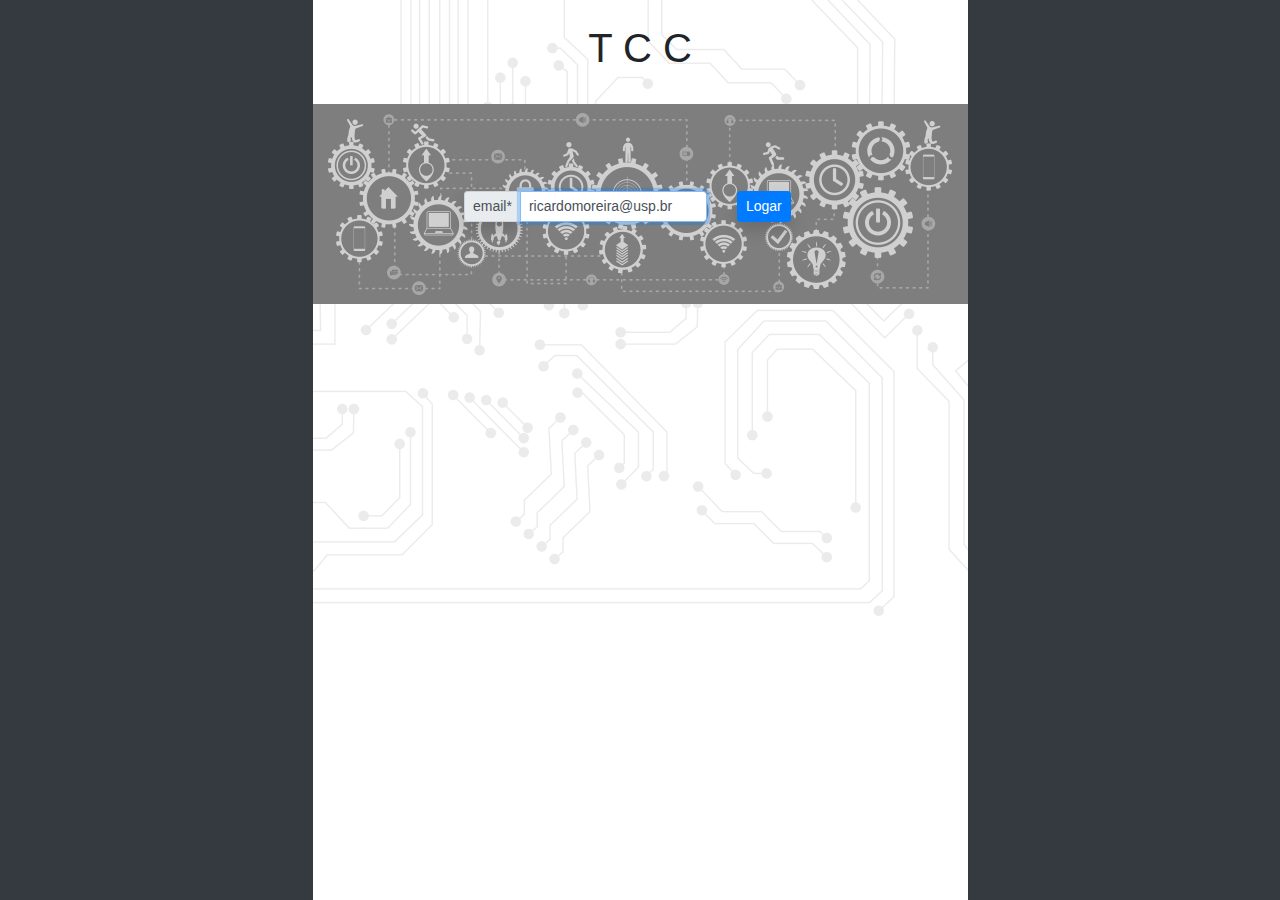
<file: index.html>
<!DOCTYPE html>
<html>
<head>
<meta name="viewport" content="width=device-width, initial-scale=1.0 shrink-to-fit=no" charset="utf-8">
<title>Solutions</title>
	
<link href="imagens/icone.png" rel="icon" />	
<link href="css/sol.css" rel="stylesheet" />
	
<!-- Bootstrap -->
<link rel="stylesheet" href="https://stackpath.bootstrapcdn.com/bootstrap/4.3.1/css/bootstrap.min.css" integrity="sha384-ggOyR0iXCbMQv3Xipma34MD+dH/1fQ784/j6cY/iJTQUOhcWr7x9JvoRxT2MZw1T" crossorigin="anonymous">

</head>
	<body>
		<section class="row justify-content-center vh-100">
			<div class="col-12 col-sm-2 col-md-3 bg-dark"></div>
			<div class="col-12 col-sm-8 col-md-6" style="background: url('imagens/fundo.png'); background-position: top; background-repeat: no-repeat;">
				<div class="row justify-content-center">
					<div class="col-auto">
					<br>
					<h1>
						T C C
					</h1>
					<br>
				</div>
				</div>
				<div class="row justify-content-center sol-bg-cinza-es" style="background: url('imagens/fundo_cinza.png'); min-height: 200px; background-position: center; background-repeat: no-repeat;">
					<div class="col-12  align-self-center">
						<form class="form w-100 h-100" method="post">
						 	<div class="row justify-content-center">
							    <div class="col-5 mt-1">
									<div class="input-group input-group-sm">
										<div class="input-group-prepend shadow">
											<span class="input-group-text">email*</span>
										</div>
										<input class="form-control" type="text" name="username" value="ricardomoreira@usp.br" placeholder="email" required autofocus/>
									</div>
								</div>
								<div class="col-2 mt-1">
									<a class="btn btn-primary btn-sm shadow" href="criar_aplicacao.html">Logar</a>
								</div>
							</div>
		         		</form>
					</div>
				</div>
			</div>
			<div class="col-12 col-sm-2 col-md-3 bg-dark"></div>
		</section>
	</body>
	
	<!-- Optional JavaScript -->
	<!-- jQuery first, then Popper.js, then Bootstrap JS -->
	<script src="https://code.jquery.com/jquery-3.3.1.slim.min.js" integrity="sha384-q8i/X+965DzO0rT7abK41JStQIAqVgRVzpbzo5smXKp4YfRvH+8abtTE1Pi6jizo" crossorigin="anonymous"></script>
	<script src="https://cdnjs.cloudflare.com/ajax/libs/popper.js/1.14.7/umd/popper.min.js" integrity="sha384-UO2eT0CpHqdSJQ6hJty5KVphtPhzWj9WO1clHTMGa3JDZwrnQq4sF86dIHNDz0W1" crossorigin="anonymous"></script>
	<script src="https://stackpath.bootstrapcdn.com/bootstrap/4.3.1/js/bootstrap.min.js" integrity="sha384-JjSmVgyd0p3pXB1rRibZUAYoIIy6OrQ6VrjIEaFf/nJGzIxFDsf4x0xIM+B07jRM" crossorigin="anonymous"></script>
</html>
</file>
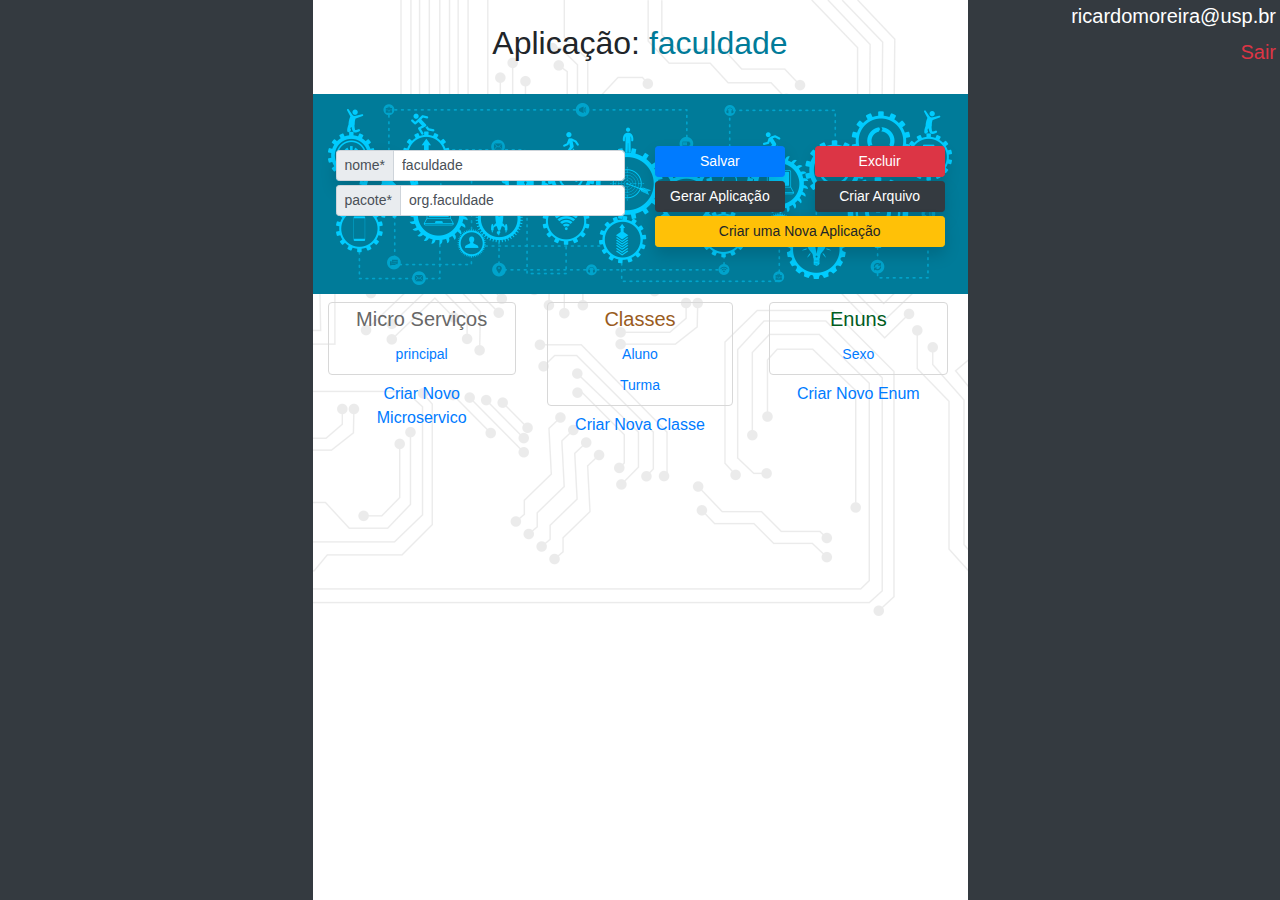
<file: aplicacao.html>
<!DOCTYPE html>
<html>
<head>
<meta name="viewport" content="width=device-width, initial-scale=1.0 shrink-to-fit=no" charset="utf-8">
<title>Solutions</title>
	
<link href="imagens/icone.png" rel="icon" />	
<link href="css/sol.css" rel="stylesheet" />
	
<!-- Bootstrap -->
<link rel="stylesheet" href="https://stackpath.bootstrapcdn.com/bootstrap/4.3.1/css/bootstrap.min.css" integrity="sha384-ggOyR0iXCbMQv3Xipma34MD+dH/1fQ784/j6cY/iJTQUOhcWr7x9JvoRxT2MZw1T" crossorigin="anonymous">

</head>
<body>
	<section class="row justify-content-center vh-100">
		<div class="col-12 col-sm-2 col-md-3 bg-dark"></div>
		<div class="col-12 col-sm-8 col-md-6" style="background: url('imagens/fundo.png'); background-position: top; background-repeat: no-repeat;">
			<div class="row justify-content-center">
				<h5 class="d-block d-md-none pt-1">ricardomoreira@usp.br</h5>
				<a class="d-block d-md-none text-danger h5 pl-4 pt-1" href="index.html">Sair</a>
			</div>
			<div class="row justify-content-center">
				<div class="col-auto">
					<br>
					<h2>
						Aplicação: <span class="sol-text-azul-es">faculdade</span>
					</h2>
					<br>
				</div>
			</div>
			<!-- Projeto -->
			<section>
				<div class="row justify-content-center sol-bg-azul-es" style="background: url('imagens/fundo_azul.png'); min-height: 200px; background-position: center; background-repeat: no-repeat;">
					<div class="col-12  align-self-center">
						<form class="form p-2">
							<div class="row">
								<div class="col-12 col-sm-6 mt-1">
									<div class="row">
										<div class="col-12 mt-1">
											<div class="input-group input-group-sm">
												<div class="input-group-prepend shadow">
													<span class="input-group-text">nome*</span>
												</div>
												<input class="form-control" type="text" name="nome" value="faculdade" required/>
											</div>
										</div>
										<div class="col-12 mt-1">
											<div class="input-group input-group-sm">
												<div class="input-group-prepend">
													<span class="input-group-text">pacote*</span>
												</div>
												<input class="form-control" type="text" name="pacote" value="org.faculdade" placeholder="pacote base" required/>
											</div>
										</div>
									</div>
								</div>
								<div class="col-12 col-sm-6">
									<div class="row">
										<div class="col-6 mt-1">
											<a class="btn btn-primary btn-sm btn-block shadow" href="aplicacao.html">Salvar</a>
										</div>
										<div class="col-6 mt-1">
											<!-- Button trigger modal -->
											<button type="button" class="btn btn-danger btn-sm btn-block shadow" data-toggle="modal" data-target="#modalPrincipal">Excluir</button>
											<!-- Modal -->
											<div class="modal fade" id="modalPrincipal" tabindex="-1" role="dialog" aria-hidden="true">
												<div class="modal-dialog modal-dialog-centered" role="document">
													<div class="modal-content">
														<div class="modal-header">
															<button type="button" class="close" data-dismiss="modal" aria-label="Close">&times;</button>
														</div>
														<div class="modal-body text-center">
															Deseja mesmo excluir a aplicação 'faculdade'?
														</div>
														<div class="modal-footer">
															<a type="submit" class="btn btn-danger btn-sm " href="criar_aplicacao.html">Excluir</a>
															<button type="button" class="btn btn-secondary btn-sm" data-dismiss="modal">Cancelar</button>
														</div>
													</div>
												</div>
											</div>
										</div>
										<div class="col-6  mt-1">
											<button class="btn btn-dark btn-sm btn-block shadow" href="aplicacao.html">Gerar Aplicação</button>
										</div>
										<div class="col-6  mt-1">
											<button class="btn btn-dark btn-sm btn-block shadow" href="aplicacao.html">Criar Arquivo</button>
										</div>
										<div class="col-12 mt-1">
											<!-- Button trigger modal -->
											<button type="button" class="btn btn-warning btn-sm btn-block shadow" data-toggle="modal" data-target="#modalCriarNovoProjeto">Criar uma Nova Aplicação</button>
											<!-- Modal -->
											<div class="modal fade" id="modalCriarNovoProjeto" tabindex="-1" role="dialog" aria-hidden="true">
												<div class="modal-dialog modal-dialog-centered" role="document">
													<div class="modal-content">
														<div class="modal-header">
															<button type="button" class="close" data-dismiss="modal" aria-label="Close">&times;</button>
														</div>
														<div class="modal-body text-center">
															Ao criar outro projeto, os dados da aplicação atual serão perdidos<br>
															Deseja prosseguir?
														</div>
														<div class="modal-footer">
															<a class="btn btn-warning btn-sm" href="criar_aplicacao.html">Criar uma Nova Aplicação</a>
															<button type="button" class="btn btn-secondary btn-sm" data-dismiss="modal">Cancelar</button>
														</div>
													</div>
												</div>
											</div>
										</div>
									</div>
								</div>
							</div>
						</form>
					</div>
				</div>
			</section>

			<div class="row justify-content-center">

				<!-- Micro Serviço -->
				<section class="col-4">
					<div class="row justify-content-center mt-2">
						<div class="col-auto">
							
							<div class="sol-border-preto-15 p-1 rounded">
								<div class="row">
									<div class="col-12">
										<h5 class="text-center sol-text-preto-60">Micro Serviços</h5>
									</div>
								</div>
								
								<!-- Principal -->
								<div class="row">
									<!-- Button trigger modal -->
									<button type="button" class="btn btn-link btn-sm btn-block" id="button-atributo4" data-toggle="modal" data-target="#microservico4">
										<span>principal</span>
									</button>
									
									<!-- Modal -->
									<div class="modal fade" id="microservico4" tabindex="-1" role="dialog" aria-hidden="true">
										<div class="modal-dialog modal-dialog-centered" role="document">
											<div  class="modal-content">
												<form class="modal-content form-atributo" enctype="multipart/form-data">
													<input type="hidden" name="id" value="4" />
			
													<!-- Nome -->
													<div class="modal-header">
														<h5 class="font-verdana p-0">principal</h5>
														<button type="button" class="close" data-dismiss="modal" aria-label="Close">&times;</button>
													</div>
			
													<div class="modal-body">
														<div class="row">
															<!-- nome -->
															<div class="col-8 mt-1">
																<div class="input-group input-group-sm">
																	<div class="input-group-prepend">
																		<span class="input-group-text">nome*</span>
																	</div>
																	<input class="form-control form-block" id="microservico-nome4"  type="text" name="nome" value="principal" placeholder="name do microserviço" required>
																</div>
																	
																<p id="microservico-nome-erro4" class="alert alert-danger mt-1 px-1 py-0 d-none"></p>
																<p id="microservico-nome-alerta4" class="alert alert-warning mt-1 px-1 py-0 d-none"></p>	
																
															</div>
															<!-- botoes -->
															<div class="col-4 mt">
																<div class="row">
																	<div class="col mt-1">
																		<a class="btn btn-primary btn-sm btn-block microservico-nome-apagaSeTemErro4" href="aplicacao.html">Salvar</a>
																	</div>
																	
																</div>
															</div>
														</div>
														<div class="row mt-1">
															<section class="col-12 col-md-6 mt-1"><section>
															<div class="sol-bg-branco sol-border-preto-15 p-2 rounded">
																<div class="form-check">
																	<input class="form-check-input" type="radio" name="controller" value="MODEL">
																	<label class="form-check-label">Model</label>
																</div>
																<div class="form-check">
																	<input class="form-check-input" type="radio" name="controller" value="REST">
																	<label class="form-check-label">Rest</label>
																</div>
																<div class="form-check">
																	<input class="form-check-input" type="radio" name="controller" value="REST_MODEL" checked="checked">
																	<label class="form-check-label">Model e Rest</label>
																</div>
															</div>
														</div>
													</div>
												</form>
											</div>
										</div>
									</div>
								</div>
							</div>
							
							<!-- Novo Micro Serviço -->
							<section>
								<div class="col-12">
									<div class="row justify-content-center">
										<div class="col-auto">
											<!-- Button trigger modal -->
											<button type="button" class="btn btn-link" data-toggle="modal" data-target="#novoMicroservico">Criar Novo Microservico</button>
											<!-- Modal -->
											<div class="modal fade" id="novoMicroservico" tabindex="-1" role="dialog" aria-hidden="true">
												<div class="modal-dialog modal-dialog-centered" role="document">
													<form class="modal-content" enctype="multipart/form-data">
														<input type="hidden" name="id" value="5" />
														<input type="hidden" name="repositorio" value="SPRING_DATA_REPOSITORY" />
														<input type="hidden" name="controller" value="REST_MODEL" />
														<input type="hidden" name="serviceRest" value="true" />
								
														<div class="modal-header">
															<h5 class="modal-title">Criar Novo Microservico</h5>
															<button type="button" class="close" data-dismiss="modal" aria-label="Close">&times;</button>
														</div>
														<div class="modal-body pt-0">
															<div class="row">
																<div class="col-12 my-2">
																	<div class="input-group input-group-sm">
																		<div class="input-group-prepend">
																			<span class="input-group-text">nome*</span>
																		</div>
																		<input class="form-control" type="text" name="nome" value="" placeholder="name do microserviço">
																	</div>
																	
																	<p id="novoMicroservico-nome-erro" class="alert alert-danger mt-1 px-1 py-0 d-none"></p>
																	<p id="novoMicroservico-nome-alerta" class="alert alert-warning mt-1 px-1 py-0 d-none"></p>
																</div>
															</div>
															<div class="modal-footer">
																<a class="btn btn-primary btn-sm novoMicroservico-nome-apagaSeTemErro" href="aplicacao.html">Criar</a>
																<a class="btn btn-secondary btn-sm" href="aplicacao.html">Cancelar</a>
															</div>
														</div>
													</form>
												</div>
											</div>
										</div>
									</div>							
							</section>
						</div>
					</div>				
				</section>
				
				<!-- Classes -->
				<section class="col-4">
					<div class="row justify-content-center mt-2">
						<div class="col-auto">
							
							<div class="sol-border-preto-15 p-1 rounded">
								<div class="row">
									<div class="col-12">
										<h5 class="text-center sol-text-laranja-es">Classes</h5>
									</div>
								</div>
								
								<!-- Aluno -->
								<div class="row">
									<!-- Button trigger modal -->
									<div class="col-sm-12">
										<button type="button" class="btn btn-link btn-sm btn-block" data-toggle="modal" data-target="#classeAluno">
											Aluno
										</button>
										<!-- Modal -->
										<div class="modal fade" id="classeAluno" tabindex="-1" role="dialog" aria-hidden="true">
											<div class="modal-dialog modal-dialog-centered" role="document">
												<form class="modal-content">
													<div class="modal-header">
														<h5>Classe: Aluno</h5>
														<button type="button" class="close" data-dismiss="modal" aria-label="Close">&times;</button>
													</div>

													<div class="modal-body">
														<div class="row">
															<div class="col-6 mt-1">
																<div class="input-group input-group-sm">
																	<div class="input-group-prepend">
																		<span class="input-group-text">nome*</span>
																	</div>
																	<input class="form-control" type="text" name="nome" value="Aluno" placeholder="name da classe" required>
																</div>
															</div>
															<div class="col-6">
																<div class="row">
																	<div class="col-6 mt-1">
																		<a class="btn btn-primary btn-sm btn-block" type="submit" href="aplicacao.html">Salvar</a>
																	</div>
																	<div class="col-6 mt-1">
																		<!-- Button trigger modal -->
																		<button type="button" class="btn btn-danger btn-sm btn-block" data-toggle="modal" data-target="#modalAlunoExcluir">Excluir</button>
																		<!-- Modal -->
																		<div class="modal fade" id="modalAlunoExcluir" tabindex="-1" role="dialog" aria-hidden="true">
																			<div class="modal-dialog modal-dialog-centered" role="document">
																				<div class="modal-content">
																					<div class="modal-header">
																						<button type="button" class="close" data-dismiss="modal" aria-label="Close">&times;</button>
																					</div>
																					<div class="modal-body text-center">
																						Deseja mesmo excluir a classe 'Aluno'?
																					</div>
																					<div class="modal-footer">
																						<a type="submit" class="btn btn-danger btn-sm" href="aplicacao.html">Excluir</a>
																						<a class="btn btn-secondary btn-sm" href="aplicacao.html">Cancelar</a>
																					</div>
																				</div>
																			</div>
																		</div>
																	</div>
																	<div class="col-12 mt-1">
																		<a class="btn btn-dark btn-sm btn-block" href="classe_aluno.html">Abrir</a>
																	</div>
																</div>
															</div>
														</div>
														<div class="row">
															<div class="col-auto">
																<div class="sol-border-preto-25 rounded">
																	<div class="text-center px-1">
																		<h5>Atributos</h5>
																	</div>
																	<table class="table table-sm table-borderless table-responsive pb-0 mb-0">
																		<tbody>
																			<tr>
																				<td><span class="m-0 p-0">int</span></td>
																				<td><i><span class="m-0 p-0">numero</span></i></td>
																			</tr>
																			<tr>
																				<td><span class="m-0 p-0">String</span></td>
																				<td><i><span class="m-0 p-0">nome</span></i></td>
																			</tr>
																			<tr>
																				<td><span class="m-0 p-0">Sexo</span></td>
																				<td><i><span class="m-0 p-0">sexo</span></i></td>
																			</tr>
																			<tr>
																				<td><span class="m-0 p-0">Turma</span></td>
																				<td><i><span class="m-0 p-0">turma</span></i></td>
																			</tr>
																		</tbody>
																	</table>
																</div>
															</div>
														</div>
													</div>
													<div class="modal-footer">
														<a class="btn btn-secondary btn-sm" href="aplicacao.html">Cancelar</a>
													</div>
												</form>
											</div>
										</div>
									</div>
								</div>
								
								<!-- Turma -->
								<div class="row">
									<!-- Button trigger modal -->
									<div class="col-sm-12">
										<button type="button" class="btn btn-link btn-sm btn-block" data-toggle="modal" data-target="#classeTurma">
											Turma
										</button>
										<!-- Modal -->
										<div class="modal fade" id="classeTurma" tabindex="-1" role="dialog" aria-hidden="true">
											<div class="modal-dialog modal-dialog-centered" role="document">
												<form class="modal-content">
													<div class="modal-header">
														<h5>Classe: Turma</h5>
														<button type="button" class="close" data-dismiss="modal" aria-label="Close">&times;</button>
													</div>

													<div class="modal-body">
														<div class="row">
															<div class="col-6 mt-1">
																<div class="input-group input-group-sm">
																	<div class="input-group-prepend">
																		<span class="input-group-text">nome*</span>
																	</div>
																	<input class="form-control" type="text" name="nome" value="Turma" placeholder="name da classe" required>
																</div>
															</div>
															<div class="col-6">
																<div class="row">
																	<div class="col-6 mt-1">
																		<a class="btn btn-primary btn-sm btn-block" type="submit" href="aplicacao.html">Salvar</a>
																	</div>
																	<div class="col-6 mt-1">
																		<!-- Button trigger modal -->
																		<button type="button" class="btn btn-danger btn-sm btn-block" data-toggle="modal" data-target="#modalAlunoTurma">Excluir</button>
																		<!-- Modal -->
																		<div class="modal fade" id="modalAlunoTurma" tabindex="-1" role="dialog" aria-hidden="true">
																			<div class="modal-dialog modal-dialog-centered" role="document">
																				<div class="modal-content">
																					<div class="modal-header">
																						<button type="button" class="close" data-dismiss="modal" aria-label="Close">&times;</button>
																					</div>
																					<div class="modal-body text-center">
																						Deseja mesmo excluir a classe 'Turma'?
																					</div>
																					<div class="modal-footer">
																						<a type="submit" class="btn btn-danger btn-sm" href="aplicacao.html">Excluir</a>
																						<a class="btn btn-secondary btn-sm" href="aplicacao.html">Cancelar</a>
																					</div>
																				</div>
																			</div>
																		</div>
																	</div>
																	<div class="col-12 mt-1">
																		<a class="btn btn-dark btn-sm btn-block" href="classe_turma.html">Abrir</a>
																	</div>
																</div>
															</div>
														</div>
														<div class="row">
															<div class="col-auto">
																<div class="sol-border-preto-25 rounded">
																	<div class="text-center px-1">
																		<h5>Atributos</h5>
																	</div>
																	<table class="table table-sm table-borderless table-responsive pb-0 mb-0">
																		<tbody>
																			<tr>
																				<td><span class="m-0 p-0">int</span></td>
																				<td><i><span class="m-0 p-0">id</span></i></td>
																			</tr>
																			<tr>
																				<td><span class="m-0 p-0">String</span></td>
																				<td><i><span class="m-0 p-0">nome</span></i></td>
																			</tr>
																		</tbody>
																	</table>
																</div>
															</div>
														</div>
													</div>
													<div class="modal-footer">
														<a class="btn btn-secondary btn-sm" href="aplicacao.html">Cancelar</a>
													</div>
												</form>
											</div>
										</div>
									</div>
								</div>
							</div>
							
							<!-- Nova Classe -->
							<section>
								<div class="col-12">
									<div class="row justify-content-center">
										<div class="col-auto">
											<!-- Button trigger modal -->
											<button type="button" class="btn btn-link" data-toggle="modal" data-target="#novaClasse">Criar Nova Classe</button>
											<!-- Modal -->
											<div class="modal fade" id="novaClasse" tabindex="-1" role="dialog" aria-hidden="true">
												<div class="modal-dialog modal-dialog-centered" role="document">
													<form class="modal-content">
														<div class="modal-header">
															<h5 class="modal-title">Criar Nova Classe</h5>
															<button type="button" class="close" data-dismiss="modal" aria-label="Close">&times;</button>
														</div>
														<div class="modal-body pt-0">
															<div class="row">
																<div class="col-12 my-2">
																	<div class="input-group input-group-sm">
																		<div class="input-group-prepend">
																			<span class="input-group-text">nome*</span>
																		</div>
																		<input class="form-control" type="text" name="nome" placeholder="name da classe">
																	</div>
																</div>
															</div>
															<div class="modal-footer">
																<a class="btn btn-primary btn-sm" href="aplicacao.html">Criar</a>
																<a class="btn btn-secondary btn-sm" href="aplicacao.html">Cancelar</a>
															</div>
														</div>
													</form>
												</div>
											</div>
										</div>
									</div>							
							</section>
						</div>
					</div>				
				</section>
				
				<!-- Enuns -->
				<section class="col-4">
					<div class="row justify-content-center">
						<div class="col-auto">
							
							<div class="sol-border-preto-15 p-1 rounded mt-2">
								<div class="row">
									<div class="col-12">
										<h5 class="text-center sol-text-verde-es">Enuns</h5>
									</div>
								</div>
								
								<!-- Sexo -->
								<div class="row">
									<!-- Button trigger modal -->
									<div class="col-sm-12">
										<button type="button" class="btn btn-link btn-sm btn-block" data-toggle="modal" data-target="#enunSexo">
											Sexo
										</button>
										<!-- Modal -->
										<div class="modal fade" id="enunSexo" tabindex="-1" role="dialog" aria-hidden="true">
											<div class="modal-dialog modal-dialog-centered" role="document">
												<form class="modal-content">
													<div class="modal-header">
														<h5>Enum: Sexo</h5>
														<button type="button" class="close" data-dismiss="modal" aria-label="Close">&times;</button>
													</div>

													<div class="modal-body">
														<div class="row">
															<div class="col-6 mt-1">
																<div class="input-group input-group-sm">
																	<div class="input-group-prepend">
																		<span class="input-group-text">nome*</span>
																	</div>
																	<input class="form-control" type="text" name="nome" value="Sexo" placeholder="name do enum" required>
																</div>
															</div>
															<div class="col-6">
																<div class="row">
																	<div class="col-6 mt-1">
																		<a class="btn btn-primary btn-sm btn-block" href="aplicacao.html">Salvar</a>
																	</div>
																	<div class="col-6 mt-1">
																		<!-- Button trigger modal -->
																		<button type="button" class="btn btn-danger btn-sm btn-block" data-toggle="modal" data-target="#modalSexoExcluir">Excluir</button>
																		<!-- Modal -->
																		<div class="modal fade" id="modalSexoExcluir" tabindex="-1" role="dialog" aria-hidden="true">
																			<div class="modal-dialog modal-dialog-centered" role="document">
																				<div class="modal-content">
																					<div class="modal-header">
																						<button type="button" class="close" data-dismiss="modal" aria-label="Close">&times;</button>
																					</div>
																					<div class="modal-body text-center">
																						Deseja mesmo excluir o enum 'Sexo'?
																					</div>
																					<div class="modal-footer">
																						<a type="submit" class="btn btn-danger btn-sm" href="aplicacao.html">Excluir</a>
																						<a class="btn btn-secondary btn-sm" href="aplicacao.html">Cancelar</a>
																					</div>
																				</div>
																			</div>
																		</div>
																	</div>
																	<div class="col-12 mt-1">
																		<a class="btn btn-dark btn-sm btn-block" href="enum_sexo.html">Abrir</a>
																	</div>
																</div>
															</div>
														</div>
														<div class="row">
															<div class="col-auto">
																<div class="sol-border-preto-25 rounded">
																	<div class="text-center px-1">
																		<h5>Tipos</h5>
																	</div>
																	<table class="table table-sm table-borderless table-responsive pb-0 mb-0">
																		<tbody>
																			<tr>
																				<td><i><span class="m-0 p-0">F</span></i></td>
																			</tr>
																			<tr>
																				<td><i><span class="m-0 p-0">M</span></i></td>
																			</tr>
																		</tbody>
																	</table>
																</div>
															</div>
														</div>
													</div>
													<div class="modal-footer">
														<a class="btn btn-secondary btn-sm" href="aplicacao.html">Cancelar</a>
													</div>
												</form>
											</div>
										</div>
									</div>
								</div>
							</div
							
							<!-- Novo Enun -->
							<section>
								<div class="col-auto">
									<!-- Button trigger modal -->
									<button type="button" class="btn btn-link" data-toggle="modal" data-target="#novoEnun">Criar Novo Enum</button>
									<!-- Modal -->
									<div class="modal fade" id="novoEnun" tabindex="-1" role="dialog" aria-hidden="true">
										<div class="modal-dialog modal-dialog-centered" role="document">
											<form class="modal-content">
												<div class="modal-header">
													<h5 class="modal-title">Criar Novo Enum</h5>
													<button type="button" class="close" data-dismiss="modal" aria-label="Close">&times;</button>
												</div>
												<div class="modal-body pt-0">
													<div class="row">
														<div class="col-12 my-2">
															<div class="input-group input-group-sm">
																<div class="input-group-prepend">
																	<span class="input-group-text">nome*</span>
																</div>
																<input class="form-control" type="text" name="nome" placeholder="name do enum">
															</div>
														</div>
													</div>
													<div class="modal-footer">
														<a class="btn btn-primary btn-sm" href="aplicacao.html">Criar</a>
														<a class="btn btn-secondary btn-sm" href="aplicacao.html">Cancelar</a>
													</div>
												</div>
											</form>
										</div>
									</div>
								</div>
								<script th:if="${novoEnun.foco}" type="text/javascript">
									$("#novoEnun").modal("show");
								</script>							
							</section>
						</div>
					</div>				
				</section>
			</div>
		</div>
		<div class="col-12 col-sm-2 col-md-3 bg-dark">
			<div class="row row justify-content-end">
				<div class="col-auto">
					<h5 class="d-none d-md-block sol-text-branco pt-1 pr-1">ricardomoreira@usp.br</h5>
				</div>
				<div class="col-auto">
					<a class="d-none d-md-block text-danger h5 pl-4 pt-1 pr-1" href="index.html">Sair</a>
				</div>
			</div>
		</div>
	</section>
</body>

	<!-- Optional JavaScript -->
	<!-- jQuery first, then Popper.js, then Bootstrap JS -->
	<script src="https://code.jquery.com/jquery-3.3.1.slim.min.js" integrity="sha384-q8i/X+965DzO0rT7abK41JStQIAqVgRVzpbzo5smXKp4YfRvH+8abtTE1Pi6jizo" crossorigin="anonymous"></script>
	<script src="https://cdnjs.cloudflare.com/ajax/libs/popper.js/1.14.7/umd/popper.min.js" integrity="sha384-UO2eT0CpHqdSJQ6hJty5KVphtPhzWj9WO1clHTMGa3JDZwrnQq4sF86dIHNDz0W1" crossorigin="anonymous"></script>
	<script src="https://stackpath.bootstrapcdn.com/bootstrap/4.3.1/js/bootstrap.min.js" integrity="sha384-JjSmVgyd0p3pXB1rRibZUAYoIIy6OrQ6VrjIEaFf/nJGzIxFDsf4x0xIM+B07jRM" crossorigin="anonymous"></script>
</html>
</file>
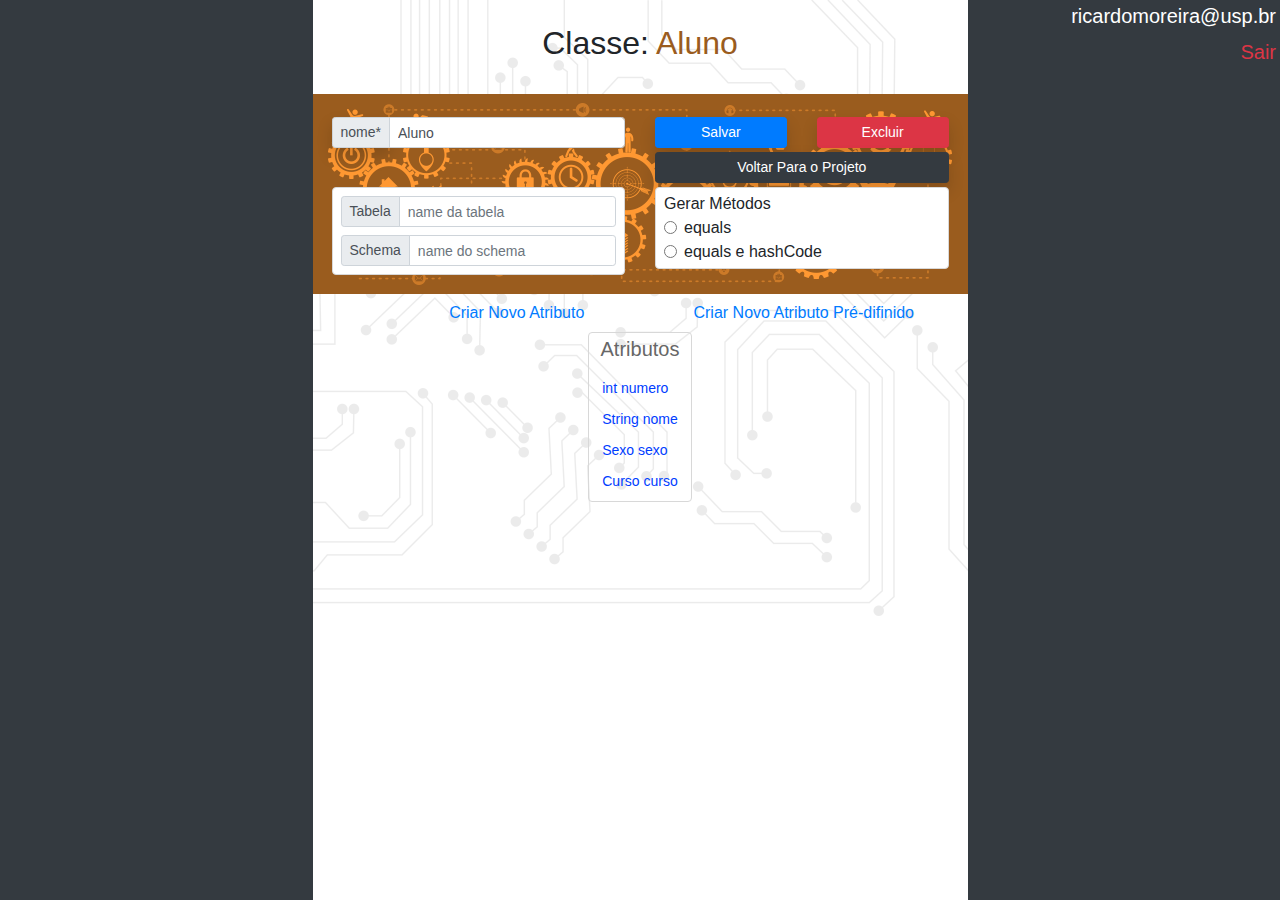
<file: classe_aluno.html>
<!DOCTYPE html>
<html>
<head>
<meta name="viewport" content="width=device-width, initial-scale=1.0 shrink-to-fit=no" charset="utf-8">
<title>Solutions</title>
	
<link href="imagens/icone.png" rel="icon" />	
<link href="css/sol.css" rel="stylesheet" />
	
<!-- Bootstrap -->
<link rel="stylesheet" href="https://stackpath.bootstrapcdn.com/bootstrap/4.3.1/css/bootstrap.min.css" integrity="sha384-ggOyR0iXCbMQv3Xipma34MD+dH/1fQ784/j6cY/iJTQUOhcWr7x9JvoRxT2MZw1T" crossorigin="anonymous">

<script type="text/javascript">
	$().ready(function() {
		$('input[type=radio]').click(function() {
			if (!$(this).hasClass('ativo')) {
				$(this).addClass('ativo');
				exit;
			} else {
				$(this).prop('checked', false).removeClass('ativo');
			}
		});
	});
</script>
</head>
<body>
	<section class="row justify-content-center vh-100">
		<div class="col-12 col-sm-2 col-md-3 bg-dark"></div>
		<div class="col-12 col-sm-8 col-md-6" style="background: url('imagens/fundo.png'); background-position: top; background-repeat: no-repeat;">
			<div class="row justify-content-center">
				<h5 class="d-block d-md-none pt-1">ricardomoreira@usp.br</h5>
				<a class="d-block d-md-none text-danger h5 pl-4 pt-1" href="index.html">Sair</a>
			</div>
			<div class="row justify-content-center">
				<div class="col-auto">
					<br>
					<h2>
						Classe: <span class="sol-text-laranja-es">Aluno</span>
					</h2>
					<br>
				</div>
			</div>
			<!-- Classe -->
			<section>	
				<div class="row justify-content-center sol-bg-laranja-es" style="background: url('imagens/fundo_laranja.png'); min-height: 200px; background-position: center; background-repeat: no-repeat;">
					<div class="col-12  align-self-center">
						<form class="form p-1">
							<div class="row">
								<div class="col-6 mt-1">
									<div class="input-group input-group-sm">
										<div class="input-group-prepend shadow">
											<span class="input-group-text">nome*</span>
										</div>
										<input class="form-control" type="text" name="nome" value="Aluno" placeholder="name da classe" required/>
									</div>
								</div>
								<div class="col-6">
									<div class="row">
										<div class="col-6 mt-1">
											<a class="btn btn-primary btn-sm btn-block shadow" href="classe_aluno.html">Salvar</a>
										</div>
										<div class="col-6 mt-1">
											<!-- Button trigger modal -->
											<button type="button" class="btn btn-danger btn-sm btn-block shadow" data-toggle="modal" data-target="#classeExcluir">Excluir</button>
											<!-- Modal -->
											<div class="modal fade" id="classeExcluir" tabindex="-1" role="dialog" aria-hidden="true">
												<div class="modal-dialog modal-dialog-centered" role="document">
													<div class="modal-content">
														<div class="modal-header">
															<button type="button" class="close" data-dismiss="modal" aria-label="Close">&times;</button>
														</div>
														<div class="modal-body text-center">
															Deseja mesmo excluir a classe 'Aluno'?
														</div>
														<div class="modal-footer">
															<a type="submit" class="btn btn-danger btn-sm" href="aplicacao.html">Excluir</a>
															<button type="button" class="btn btn-secondary btn-sm" data-dismiss="modal">Cancelar</button>
														</div>
													</div>
												</div>
											</div>
										</div>
										<div class="col-12 mt-1">
											<a class="btn btn-dark btn-sm btn-block shadow" href="aplicacao.html">Voltar Para o Projeto</a>
										</div>
									</div>
								</div>
								<section class="col-12 col-md-6 mt-1">
									<div class="sol-bg-branco sol-border-preto-15 px-2 pb-2 pt-0 rounded">
										<div class="row">
											<div class="col-12 mt-2">
												<div class="input-group input-group-sm">
													<div class="input-group-prepend">
														<span class="input-group-text">Tabela</span>
													</div>
													<input class="form-control" type="text" name="nameEntityTable" placeholder="name da tabela"/>
												</div>
											</div>
											<div class="col-12 mt-2">
												<div class="input-group input-group-sm">
													<div class="input-group-prepend">
														<span class="input-group-text">Schema</span>
													</div>
													<input class="form-control" type="text" name="schemaEntityTable" placeholder="name do schema"/>
												</div>
											</div>
										</div>
									</div>								
								</section>
								<section  class="col-12 col-md-6 mt-1">
									<div class="px-2 py-1 sol-bg-branco sol-border-preto-15 rounded">
										Gerar Métodos
										<div class="form-check">
											<input class="form-check-input" type="radio" name="metodosClasse" value="equals">
											<label class="form-check-label">equals</label>
										</div>
										<div class="form-check">
											<input class="form-check-input" type="radio" name="metodosClasse" value="equals">
											<label class="form-check-label">equals e hashCode</label>
										</div>										
									</div>								
								</section>
							</div>
						</form>
					</div>
				</div>		
			</section>
			<div class="row justify-content-center">
				<!-- Novo Atributo -->
				<section class="col-6">
						<!-- Button trigger modal -->
						<button type="button" class="btn btn-link btn-block" data-toggle="modal" data-target="#novoAtriduto">Criar Novo Atributo</button>
						<!-- Modal -->
						<div class="modal fade" id="novoAtriduto" tabindex="-1" role="dialog" aria-hidden="true">
							<div class="modal-dialog modal-dialog-centered" role="document">
								<form class="modal-content">
									<div class="modal-header">
										<h5 class="modal-title">Criar Novo Atributo</h5>
										<button type="button" class="close" data-dismiss="modal" aria-label="Close">&times;</button>
									</div>
									<div class="modal-body pt-0">
										<div class="row">
											<div class="col-12 mt-2">
												<div class="input-group input-group-sm">
													<div class="input-group-prepend">
														<span class="input-group-text">nome*</span>
													</div>
													<input class="form-control" type="text" name="nome" placeholder="name do atributo" required>
												</div>
											</div>
											<div class="col-12 mt-2">
												<div class="input-group input-group-sm">
													<div class="input-group-prepend">
														<span class="input-group-text">tipo*</span>
													</div>
													<select class="form-control form-control-sm" name="tipo">
														<option>Aluno</option>
														<option>Array[]</option>
														<option>BigDecimal</option>
														<option>Blob</option>
														<option>Boolean</option>
														<option>Byte</option>
														<option>Character</option>
														<option>Clob</option>
														<option>Curso</option>
														<option>Date</option>
														<option>Double</option>
														<option>Float</option>
														<option>Integer</option>
														<option>List<></option>
														<option>LocalDate</option>
														<option>LocalDateTime</option>
														<option>LocalTime</option>
														<option>Long</option>
														<option>Month</option>
														<option>Number</option>
														<option>Set<></option>
														<option>Sexo</option>
														<option>Short</option>
														<option>String</option>
														<option>Time</option>
														<option>Timestamp</option>
														<option>boolean</option>
														<option>byte</option>
														<option>char</option>
														<option>double</option>
														<option>float</option>
														<option>int</option>
														<option>long</option>
														<option>short</option>
													</select>
												</div>
											</div>
										</div>
									</div>
									<div class="modal-footer">
										<a class="btn btn-primary btn-sm" href="classe_aluno.html">Criar</a>
										<a class="btn btn-secondary btn-sm" href="classe_aluno.html">Cancelar</a>
									</div>
								</form>
							</div>
						</div>
				</section>
				
				<!-- Novo Atributo Predefinido -->
				<section>
					<!-- Button trigger modal -->
					<button type="button" class="btn btn-link btn-block" data-toggle="modal" data-target="#novoAtributoPredefinido">Criar Novo Atributo Pré-difinido</button>
					<!-- Modal -->
					<div class="modal fade" id="novoAtributoPredefinido" tabindex="-1" role="dialog" aria-hidden="true">
						<div class="modal-dialog modal-dialog-centered" role="document">
							<form class="modal-content">
								<div class="modal-header">
									<h5 class="modal-title">Criar Novo Atributo Pré-difinido</h5>
									<button type="button" class="close" data-dismiss="modal" aria-label="Close">&times;</button>
								</div>
								<div class="modal-body pt-0">
									<div class="row">
										<div class="col-12 mt-2">
											<div class="input-group input-group-sm">
												<div class="input-group-prepend">
													<span class="input-group-text">atributo*</span>
												</div>
												<select class="form-control form-control-sm">
													<option>altura</option>
													<option>aniversario</option>
													<option>celular</option>
													<option>cep</option>
													<option>cnpj</option>
													<option>cpf</option>
													<option>data</option>
													<option>dataHora</option>
													<option>dia</option>
													<option>email</option>
													<option>endereco</option>
													<option>hora</option>
													<option>id</option>
													<option>idade</option>
													<option>mes</option>
													<option>nascimento</option>
													<option>observacoes</option>
													<option>peso</option>
													<option>rg</option>
													<option>telefone</option>
													<option>uf</option>
												</select>
											</div>
										</div>
									</div>
								</div>
								<div class="modal-footer">
									<a class="btn btn-primary btn-sm" href="classe_aluno.html">Criar</a>
									<a class="btn btn-secondary btn-sm" href="classe_aluno.html">Cancelar</a>
								</div>
							</form>
						</div>
					</div>				
				</section>
				
				<!-- Atributos -->
				<section>
					<div class="row justify-content-center">
						<div class="col-auto">
							<div class="sol-border-preto-15 p-1 rounded">
								<div class="row">
									<div class="col-12">
										<h5 class="text-center sol-text-preto-60">Atributos</h5>
									</div>
								</div>
								<div class="row">
									<div class="col-sm-12 mt-1">
									
										<!-- Atributo(Integer) numero -->
										<!-- Button trigger modal -->
										<button type="button" class="btn btn-link btn-sm" data-toggle="modal" data-target="#atributoNumero">
											<span class="sol-text-link-2">int numero</span></span>
										</button>
										<!-- Modal -->
										<div class="modal fade" id="atributoNumero" tabindex="-1" role="dialog" aria-hidden="true">
											<div class="modal-dialog modal-dialog-centered modal-lg" role="document">
												<form class="modal-content" enctype="multipart/form-data">
													<!-- Nome -->
													<div class="modal-header">
														<h5 class="font-verdana p-0">Atributo(int) numero</h5>
														<button type="button" class="close" data-dismiss="modal" aria-label="Close">&times;</button>
													</div>

													<div class="modal-body">
														<div class="row">
															<!-- tipo -->
															<div class="col-4 mt-1">
																<div class="input-group input-group-sm">
																	<div class="input-group-prepend">
																		<span class="input-group-text">tipo*</span>
																	</div>
																	<select class="form-control form-control-sm" name="tipo">
																		<option>Aluno</option>
																		<option>Array[]</option>
																		<option>BigDecimal</option>
																		<option>Blob</option>
																		<option>Boolean</option>
																		<option>Byte</option>
																		<option>Character</option>
																		<option>Clob</option>
																		<option>Curso</option>
																		<option>Date</option>
																		<option>Double</option>
																		<option>Float</option>
																		<option>Integer</option>
																		<option>List<></option>
																		<option>LocalDate</option>
																		<option>LocalDateTime</option>
																		<option>LocalTime</option>
																		<option>Long</option>
																		<option>Month</option>
																		<option>Number</option>
																		<option>Set<></option>
																		<option>Sexo</option>
																		<option>Short</option>
																		<option>String</option>
																		<option>Time</option>
																		<option>Timestamp</option>
																		<option>boolean</option>
																		<option>byte</option>
																		<option>char</option>
																		<option>double</option>
																		<option>float</option>
																		<option selected>int</option>
																		<option>long</option>
																		<option>short</option>
																	</select>
																</div>
															</div>

															<!-- nome -->
															<div class="col-4 mt-1">
																<div class="input-group input-group-sm">
																	<div class="input-group-prepend">
																		<span class="input-group-text">nome*</span>
																	</div>
																	<input class="form-control" type="text" name="nome" value="codigo" placeholder="name do atributo">
																</div>
															</div>
															<!-- botoes -->
															<div class="col-4 mt">
																<div class="row">
																	<div class="col mt-1">
																		<a class="btn btn-primary btn-sm btn-block" href="classe_aluno.html">Salvar</a>
																	</div>
																	<div class="col mt-1">
																		<!-- Button trigger modal -->
																		<button type="button" class="btn btn-danger btn-sm btn-block" data-toggle="modal" data-target="#modalBotaoCodigo">Excluir</button>
																		<!-- Modal -->
																		<div class="modal fade" id="modalBotaoCodigo" tabindex="-1" role="dialog" aria-hidden="true">
																			<div class="modal-dialog modal-dialog-centered" role="document">
																				<div class="modal-content">
																					<div class="modal-header">
																						<button type="button" class="close" data-dismiss="modal" aria-label="Close">&times;</button>
																					</div>
																					<div class="modal-body text-center">
																						Deseja mesmo excluir o atributo 'codigo'?
																					</div>
																					<div class="modal-footer">
																						<a class="btn btn-danger btn-sm" href="classe_aluno.html">Excluir</a>
																						<a class="btn btn-secondary btn-sm" href="classe_aluno.html">Cancelar</a>
																					</div>
																				</div>
																			</div>
																		</div>
																	</div>
																</div>
															</div>
														</div>
														<div class="row mt-1">
															<!-- Annotations -->
															<section class="col-12 col-md-4 mt-1">
																<div class="px-2 py-1 sol-bg-branco sol-border-preto-15 rounded">
																	<div class="form-check">
																		<input class="form-check-input" type="radio" name="a" checked>
																		<label class="form-check-label">@Id</label>
																	</div>
																	<div class="form-check">
																		<input class="form-check-input" type="radio" name="a" >
																		<label class="form-check-label">Atribudo de Busca</label>
																	</div>
																</div>							
															</section>
															
															<section class="col-12 col-md-4 col-md-4 mt-1">
																<div class="p-2 sol-bg-branco sol-border-preto-15 rounded">
																	<div class="form-check">
																		<input class="form-check-input" type="checkbox" name="z" checked>
																		<label class="form-check-label">@GeneratedValue</label>
																	</div>
																	<div class="p-1 sol-bg-branco sol-border-preto-15 rounded">
																		<div class="form-check">
																			<input class="form-check-input" type="radio" name="b">
																			<label class="form-check-label">GenerationType.TABLE</label>
																		</div>
																		<div class="form-check">
																			<input class="form-check-input" type="radio" name="b">
																			<label class="form-check-label">GenerationType.SEQUENCE</label>
																		</div>	
																		<div class="form-check">
																			<input class="form-check-input" type="radio" name="b">
																			<label class="form-check-label">GenerationType.IDENTITY</label>
																		</div>	
																		<div class="form-check">
																			<input class="form-check-input" type="radio" name="b">
																			<label class="form-check-label">GenerationType.AUTO</label>
																		</div>																		
																	</div>
																</div>										
															</section>
														
															<section class="col-12 col-sm-6 col-md-4 mt-1">
																<div class="p-2 sol-bg-branco sol-border-preto-15 rounded">
																	<div class="row">
																		<div class="col-12">
																			<p class="p-0 m-0">@Column</p>
																		</div>
																		<div class="col-12">
																			<div class="p-1 mt-1 sol-bg-branco sol-border-preto-15 rounded">
																				<div class="input-group input-group-sm">
																					<div class="input-group-prepend">
																						<span class="input-group-text">name</span>
																					</div>
																					<input class="form-control" type="text" name="nameColumn" placeholder="name">
																				</div>
																			</div>
																		</div>
																	</div>
																</div>																
															</section>
															
															<section class="col-12 col-sm-6 col-md-4 mt-1">
																<div class="p-2 sol-bg-branco sol-border-preto-15 rounded">
																	<div class="row">
																		<div class="col-12">
																			<div class="p-2 sol-bg-branco sol-border-preto-15 rounded">
																				<div class="form-check">
																					<input class="form-check-input" type="radio" name="c">
																					<label class="form-check-label">@Null</label>
																				</div>	
																				<div class="form-check">
																					<input class="form-check-input" type="radio" name="c">
																					<label class="form-check-label">@NotNull</label>
																				</div>																					
																				<div class="p-1 mt-1 sol-bg-branco sol-border-preto-15 rounded">
																					<div class="input-group input-group-sm">
																						<div class="input-group-prepend">
																							<span class="input-group-text">message</span>
																						</div>
																						<input class="form-control" type="text" name="messageNotNull" placeholder="message">
																					</div>
																				</div>
																			</div>
																		</div>
																		<div class="col-12 mt-1">
																			<div class="p-2 sol-bg-branco sol-border-preto-15 rounded">
																				<div class="form-check">
																					<input class="form-check-input" type="radio" name="c">
																					<label class="form-check-label">@ColumnDefault</label>
																				</div>
																				<div class="p-1 mt-1 sol-bg-branco sol-border-preto-15 rounded">
																					<div class="input-group input-group-sm">
																						<div class="input-group-prepend">
																							<span class="input-group-text">value</span>
																						</div>
																						<input class="form-control" type="text" name="valorColumnDefault" placeholder="value">
																					</div>
																				</div>
																			</div>
																		</div>
																	</div>
																</div>															
															</section>
															
															<section class="col-12 col-sm-6 col-md-4 mt-1">
																<div class="p-2 sol-bg-branco sol-border-preto-15 rounded">
																	<p class="p-0 m-0">@Min, @Max ou @Range</p>
																	<div class="row">
																		<div class="col-12 mt-1">
																			<div class="p-1 sol-border-preto-15 rounded">
																				<div class="input-group input-group-sm">
																					<div class="input-group-prepend">
																						<span class="input-group-text">message</span>
																					</div>
																					<input class="form-control" type="text" name="messageMinMaxRange" placeholder="message">
																				</div>
																			</div>
																		</div>
																		<div class="col-12 mt-1">
																			<div class="p-1 sol-bg-branco sol-border-preto-15 rounded">
																				<div class="input-group input-group-sm">
																					<div class="input-group-prepend">
																						<span class="input-group-text">min</span>
																					</div>
																					<input class="form-control" type="number" name="minMinMaxRange" placeholder="min">
																				</div>
																				<div class="input-group input-group-sm mt-1">
																					<div class="input-group-prepend">
																						<span class="input-group-text">max</span>
																					</div>
																					<input class="form-control" type="number" name="maxMinMaxRange" placeholder="max">
																				</div>
																			</div>
																		</div>
																	</div>
																</div>													
															</section>
														</div>
													</div>

													<div class="modal-footer">
														<a class="btn btn-secondary btn-sm" href="classe_aluno.html">Cancelar</a>
													</div>
												</form>
											</div>
										</div>
										
										<br>
										<!-- Atributo(String) nome -->
										<!-- Button trigger modal -->
										<button type="button" class="btn btn-link btn-sm" data-toggle="modal" data-target="#atributoNome">
											<span class="sol-text-link-2">String nome</span></span>
										</button>
										<!-- Modal -->
										<div class="modal fade" id="atributoNome" tabindex="-1" role="dialog" aria-hidden="true">
											<div class="modal-dialog modal-dialog-centered modal-lg" role="document">
												<form class="modal-content" enctype="multipart/form-data">
													<!-- Nome -->
													<div class="modal-header">
														<h5 class="font-verdana p-0">Atributo(String) nome</h5>
														<button type="button" class="close" data-dismiss="modal" aria-label="Close">&times;</button>
													</div>

													<div class="modal-body">
														<div class="row">
															<!-- tipo -->
															<div class="col-4 mt-1">
																<div class="input-group input-group-sm">
																	<div class="input-group-prepend">
																		<span class="input-group-text">tipo*</span>
																	</div>
																	<select class="form-control form-control-sm" name="tipo">
																		<option>Aluno</option>
																		<option>Array[]</option>
																		<option>BigDecimal</option>
																		<option>Blob</option>
																		<option>Boolean</option>
																		<option>Byte</option>
																		<option>Character</option>
																		<option>Clob</option>
																		<option>Curso</option>
																		<option>Date</option>
																		<option>Double</option>
																		<option>Float</option>
																		<option>Integer</option>
																		<option>List<></option>
																		<option>LocalDate</option>
																		<option>LocalDateTime</option>
																		<option>LocalTime</option>
																		<option>Long</option>
																		<option>Month</option>
																		<option>Number</option>
																		<option>Set<></option>
																		<option>Sexo</option>
																		<option>Short</option>
																		<option selected>String</option>
																		<option>Time</option>
																		<option>Timestamp</option>
																		<option>boolean</option>
																		<option>byte</option>
																		<option>char</option>
																		<option>double</option>
																		<option>float</option>
																		<option>int</option>
																		<option>long</option>
																		<option>short</option>
																	</select>
																</div>
															</div>

															<!-- nome -->
															<div class="col-4 mt-1">
																<div class="input-group input-group-sm">
																	<div class="input-group-prepend">
																		<span class="input-group-text">nome*</span>
																	</div>
																	<input class="form-control" type="text" name="nome" value="nome" placeholder="name do atributo">
																</div>
															</div>
															<!-- botoes -->
															<div class="col-4 mt">
																<div class="row">
																	<div class="col mt-1">
																		<a class="btn btn-primary btn-sm btn-block" href="classe_aluno.html">Salvar</a>
																	</div>
																	<div class="col mt-1">
																		<!-- Button trigger modal -->
																		<button type="button" class="btn btn-danger btn-sm btn-block" data-toggle="modal" data-target="#modalBotaoNome">Excluir</button>
																		<!-- Modal -->
																		<div class="modal fade" id="modalBotaoNome" tabindex="-1" role="dialog" aria-hidden="true">
																			<div class="modal-dialog modal-dialog-centered" role="document">
																				<div class="modal-content">
																					<div class="modal-header">
																						<button type="button" class="close" data-dismiss="modal" aria-label="Close">&times;</button>
																					</div>
																					<div class="modal-body text-center">
																						Deseja mesmo excluir o atributo 'nome'?
																					</div>
																					<div class="modal-footer">
																						<a class="btn btn-danger btn-sm" href="classe_aluno.html">Excluir</a>
																						<a class="btn btn-secondary btn-sm" href="classe_aluno.html">Cancelar</a>
																					</div>
																				</div>
																			</div>
																		</div>
																	</div>
																</div>
															</div>
														</div>
														<div class="row mt-1">
															<!-- Annotations -->
															<section class="col-12 col-md-4 mt-1">
																<div class="px-2 py-1 sol-bg-branco sol-border-preto-15 rounded">
																	<div class="form-check">
																		<input class="form-check-input" type="radio" name="d" checked>
																		<label class="form-check-label">@Id</label>
																	</div>
																	<div class="form-check">
																		<input class="form-check-input" type="radio" name="d">
																		<label class="form-check-label">Atribudo de Busca</label>
																	</div>
																</div>							
															</section>
														
															<section class="col-12 col-sm-6 col-md-4 mt-1">
																<div class="p-2 sol-bg-branco sol-border-preto-15 rounded">
																	<div class="row">
																		<div class="col-12">
																			<p class="p-0 m-0">@Column</p>
																		</div>
																		<div class="col-12">
																			<div class="p-1 sol-border-preto-15 rounded">
																				<div class="form-check">
																					<input class="form-check-input" type="checkbox">
																					<label class="form-check-label">unique</label>
																				</div>
																			</div>
																			<div class="p-1 mt-1 sol-bg-branco sol-border-preto-15 rounded">
																				<div class="input-group input-group-sm">
																					<div class="input-group-prepend">
																						<span class="input-group-text">name</span>
																					</div>
																					<input class="form-control" type="text" name="nameColumn" placeholder="name">
																				</div>
																			</div>
																		</div>
																	</div>
																</div>																
															</section>
															
															<section class="col-12 col-sm-6 col-md-4 mt-1">
																<div class="p-2 sol-bg-branco sol-border-preto-15 rounded">
																	<div class="row">
																		<div class="col-12">
																			<div class="p-2 sol-bg-branco sol-border-preto-15 rounded">
																				<div class="form-check">
																					<input class="form-check-input" type="radio" name="e">
																					<label class="form-check-label">@Null</label>
																				</div>	
																				<div class="form-check">
																					<input class="form-check-input" type="radio" name="e">
																					<label class="form-check-label">@NotNull</label>
																				</div>	
																				<div class="form-check">
																					<input class="form-check-input" type="radio" name="e" checked>
																					<label class="form-check-label">@NotEmpty</label>
																				</div>	
																				<div class="form-check">
																					<input class="form-check-input" type="radio" name="e">
																					<label class="form-check-label">@NotBlank</label>
																				</div>																					
																				<div class="p-1 mt-1 sol-bg-branco sol-border-preto-15 rounded">
																					<div class="input-group input-group-sm">
																						<div class="input-group-prepend">
																							<span class="input-group-text">message</span>
																						</div>
																						<input class="form-control" type="text" name="messageNotNull" value="Nome é obrigatório" placeholder="message">
																					</div>
																				</div>
																			</div>
																		</div>
																		<div class="col-12 mt-1">
																			<div class="p-2 sol-bg-branco sol-border-preto-15 rounded">
																				<div class="form-check">
																					<input class="form-check-input" type="radio" name="e">
																					<label class="form-check-label">@ColumnDefault</label>
																				</div>
																				<div class="p-1 mt-1 sol-bg-branco sol-border-preto-15 rounded">
																					<div class="input-group input-group-sm">
																						<div class="input-group-prepend">
																							<span class="input-group-text">value</span>
																						</div>
																						<input class="form-control" type="text" name="valorColumnDefault" placeholder="value">
																					</div>
																				</div>
																			</div>
																		</div>
																	</div>
																</div>															
															</section>
															
															<section class="col-12 col-sm-6 col-md-4 mt-1">
																<div class="p-2 sol-bg-branco sol-border-preto-15 rounded">
																	<div class="row">
																		<div class="col-12">
																			<div class="form-check">
																				<input class="form-check-input" type="radio" name="f">
																				<label class="form-check-label">@Size</label>
																			</div>
																			<div class="form-check">
																				<input class="form-check-input" type="radio" name="f" checked>
																				<label class="form-check-label">@Length</label>
																			</div>
																		</div>
																	</div>
																	<div class="row">
																		<div class="col-12 mt-1">
																			<div class="p-1 sol-border-preto-15 rounded">
																				<div class="input-group input-group-sm">
																					<div class="input-group-prepend">
																						<span class="input-group-text">message</span>
																					</div>
																					<input class="form-control" type="text" name="messageMinMaxRange" value="Digite um nome com até 50 caracteres" placeholder="message">
																				</div>
																			</div>
																		</div>
																		<div class="col-12 mt-1">
																			<div class="p-1 sol-bg-branco sol-border-preto-15 rounded">
																				<div class="input-group input-group-sm">
																					<div class="input-group-prepend">
																						<span class="input-group-text">min</span>
																					</div>
																					<input class="form-control" type="number" name="minMinMaxRange" placeholder="min">
																				</div>
																				<div class="input-group input-group-sm mt-1">
																					<div class="input-group-prepend">
																						<span class="input-group-text">max</span>
																					</div>
																					<input class="form-control" type="number" name="maxMinMaxRange" value="50" placeholder="max">
																				</div>
																			</div>
																		</div>
																	</div>
																</div>													
															</section>

															<section class="col-12 col-sm-6 col-md-4 mt-1">
																<div class="p-2 sol-bg-branco sol-border-preto-15 rounded">
																	<div class="row">
																		<div class="col-12">
																			<div class="form-check">
																				<input class="form-check-input" type="radio" name="g">
																				<label class="form-check-label">@CreditCardNumber</label>
																			</div>
																			<div class="form-check">
																				<input class="form-check-input" type="radio" name="g">
																				<label class="form-check-label">@Email</label>
																			</div>
																			<div class="form-check">
																				<input class="form-check-input" type="radio" name="g">
																				<label class="form-check-label">@CPF</label>
																			</div>
																			<div class="form-check">
																				<input class="form-check-input" type="radio" name="g">
																				<label class="form-check-label">@CNPJ</label>
																			</div>
																			<div class="form-check">
																				<input class="form-check-input" type="radio" name="g">
																				<label class="form-check-label">@URL</label>
																			</div>																			
																		</div>
																	</div>
																	<div class="row">
																		<div class="col-12 mt-1">
																			<div class="p-1 sol-border-preto-15 rounded">
																				<div class="input-group input-group-sm">
																					<div class="input-group-prepend">
																						<span class="input-group-text">message</span>
																					</div>
																					<input class="form-control" type="text" name="messageEspecial" placeholder="message">
																				</div>
																			</div>
																		</div>
																	</div>
																</div>													
															</section>	

															<section class="col-12 col-sm-6 col-md-4 mt-1">
																<div class="p-2 sol-bg-branco sol-border-preto-15 rounded">
																	<div class="row">
																		<div class="col-12">
																			<p class="p-0 m-0">@Pattern</p>
																		</div>
																		<div class="col-12">
																			<div class="p-1 mt-1 sol-bg-branco sol-border-preto-15 rounded">
																				<div class="input-group input-group-sm">
																					<div class="input-group-prepend">
																						<span class="input-group-text">regex</span>
																					</div>
																					<input class="form-control" type="text" name="regexPattern" placeholder="regex">
																				</div>
																			</div>
																			<div class="p-1 mt-1 sol-bg-branco sol-border-preto-15 rounded">
																				<div class="input-group input-group-sm">
																					<div class="input-group-prepend">
																						<span class="input-group-text">message</span>
																					</div>
																					<input class="form-control" type="text" name="messagePattern" placeholder="message">
																				</div>
																			</div>																			
																		</div>
																	</div>
																</div>																
															</section>															
														</div>
													</div>

													<div class="modal-footer">
														<a class="btn btn-secondary btn-sm" href="classe_aluno.html">Cancelar</a>
													</div>
												</form>
											</div>
										</div>

										<br>
										<!-- Atributo(Sexo) sexo -->
										<!-- Button trigger modal -->
										<button type="button" class="btn btn-link btn-sm" data-toggle="modal" data-target="#atributoSexo">
											<span class="sol-text-link-2">Sexo sexo</span></span>
										</button>
										<!-- Modal -->
										<div class="modal fade" id="atributoSexo" tabindex="-1" role="dialog" aria-hidden="true">
											<div class="modal-dialog modal-dialog-centered modal-lg" role="document">
												<form class="modal-content" enctype="multipart/form-data">
													<!-- Nome -->
													<div class="modal-header">
														<h5 class="font-verdana p-0">Atributo(Sexo) sexo</h5>
														<button type="button" class="close" data-dismiss="modal" aria-label="Close">&times;</button>
													</div>

													<div class="modal-body">
														<div class="row">
															<!-- tipo -->
															<div class="col-4 mt-1">
																<div class="input-group input-group-sm">
																	<div class="input-group-prepend">
																		<span class="input-group-text">tipo*</span>
																	</div>
																	<select class="form-control form-control-sm" name="tipo">
																		<option>Aluno</option>
																		<option>Array[]</option>
																		<option>BigDecimal</option>
																		<option>Blob</option>
																		<option>Boolean</option>
																		<option>Byte</option>
																		<option>Character</option>
																		<option>Clob</option>
																		<option>Curso</option>
																		<option>Date</option>
																		<option>Double</option>
																		<option>Float</option>
																		<option>Integer</option>
																		<option>List<></option>
																		<option>LocalDate</option>
																		<option>LocalDateTime</option>
																		<option>LocalTime</option>
																		<option>Long</option>
																		<option>Month</option>
																		<option>Number</option>
																		<option>Set<></option>
																		<option selected>Sexo</option>
																		<option>Short</option>
																		<option>String</option>
																		<option>Time</option>
																		<option>Timestamp</option>
																		<option>boolean</option>
																		<option>byte</option>
																		<option>char</option>
																		<option>double</option>
																		<option>float</option>
																		<option>int</option>
																		<option>long</option>
																		<option>short</option>
																	</select>
																</div>
															</div>

															<!-- nome -->
															<div class="col-4 mt-1">
																<div class="input-group input-group-sm">
																	<div class="input-group-prepend">
																		<span class="input-group-text">nome*</span>
																	</div>
																	<input class="form-control" type="text" name="nome" value="sexo" placeholder="name do atributo">
																</div>
															</div>
															<!-- botoes -->
															<div class="col-4 mt">
																<div class="row">
																	<div class="col mt-1">
																		<a class="btn btn-primary btn-sm btn-block" href="classe_aluno.html">Salvar</a>
																	</div>
																	<div class="col mt-1">
																		<!-- Button trigger modal -->
																		<button type="button" class="btn btn-danger btn-sm btn-block" data-toggle="modal" data-target="#modalBotaoSexo">Excluir</button>
																		<!-- Modal -->
																		<div class="modal fade" id="modalBotaoSexo" tabindex="-1" role="dialog" aria-hidden="true">
																			<div class="modal-dialog modal-dialog-centered" role="document">
																				<div class="modal-content">
																					<div class="modal-header">
																						<button type="button" class="close" data-dismiss="modal" aria-label="Close">&times;</button>
																					</div>
																					<div class="modal-body text-center">
																						Deseja mesmo excluir o atributo 'sexo'?
																					</div>
																					<div class="modal-footer">
																						<a class="btn btn-danger btn-sm" href="classe_aluno.html">Excluir</a>
																						<a class="btn btn-secondary btn-sm" href="classe_aluno.html">Cancelar</a>
																					</div>
																				</div>
																			</div>
																		</div>
																	</div>
																</div>
															</div>
														</div>
														<div class="row mt-1">
															<!-- Annotations -->
															<section class="col-12 col-md-4 mt-1">
																<div class="px-2 py-1 sol-bg-branco sol-border-preto-15 rounded">
																	<div class="form-check">
																		<input class="form-check-input" type="radio" name="h" checked>
																		<label class="form-check-label">@Id</label>
																	</div>
																	<div class="form-check">
																		<input class="form-check-input" type="radio" name="h">
																		<label class="form-check-label">Atribudo de Busca</label>
																	</div>
																</div>							
															</section>
														
															<section class="col-12 col-sm-6 col-md-4 mt-1">
																<div class="p-2 sol-bg-branco sol-border-preto-15 rounded">
																	<div class="row">
																		<div class="col-12">
																			<p class="p-0 m-0">@Column</p>
																		</div>
																		<div class="col-12">
																			<div class="p-1 sol-border-preto-15 rounded">
																				<div class="form-check">
																					<input class="form-check-input" type="checkbox">
																					<label class="form-check-label">unique</label>
																				</div>
																			</div>
																			<div class="p-1 mt-1 sol-bg-branco sol-border-preto-15 rounded">
																				<div class="input-group input-group-sm">
																					<div class="input-group-prepend">
																						<span class="input-group-text">name</span>
																					</div>
																					<input class="form-control" type="text" name="nameColumn" placeholder="name">
																				</div>
																			</div>
																		</div>
																	</div>
																</div>																
															</section>
															
															<section class="col-12 col-sm-6 col-md-4 mt-1">
																<div class="p-2 sol-bg-branco sol-border-preto-15 rounded">
																	<div class="row">
																		<div class="col-12">
																			<div class="p-2 sol-bg-branco sol-border-preto-15 rounded">
																				<div class="form-check">
																					<input class="form-check-input" type="radio" name="i">
																					<label class="form-check-label">@Null</label>
																				</div>	
																				<div class="form-check">
																					<input class="form-check-input" type="radio" name="i">
																					<label class="form-check-label">@NotNull</label>
																				</div>																						
																				<div class="p-1 mt-1 sol-bg-branco sol-border-preto-15 rounded">
																					<div class="input-group input-group-sm">
																						<div class="input-group-prepend">
																							<span class="input-group-text">message</span>
																						</div>
																						<input class="form-control" type="text" name="messageNotNull" placeholder="message">
																					</div>
																				</div>
																			</div>
																		</div>
																	</div>
																</div>															
															</section>
															
															<section class="col-12 col-md-4 col-md-4 mt-1">
																<div class="p-2 sol-bg-branco sol-border-preto-15 rounded">
																	<div class="form-check">
																		<input class="form-check-input" type="checkbox" checked>
																		<label class="form-check-label">@Enumerated</label>
																	</div>
																	<div class="p-1 sol-bg-branco sol-border-preto-15 rounded">
																		<div class="form-check">
																			<input class="form-check-input" type="radio" name="j">
																			<label class="form-check-label">EnumType.ORDINAL</label>
																		</div>
																		<div class="form-check">
																			<input class="form-check-input" type="radio" name="j" checked>
																			<label class="form-check-label">EnumType.STRING</label>
																		</div>																		
																	</div>
																</div>										
															</section>														
														</div>
													</div>
													<div class="modal-footer">
														<a class="btn btn-secondary btn-sm" href="classe_aluno.html">Cancelar</a>
													</div>
												</form>
											</div>
										</div>

										<br>
										<!-- Atributo(Curso) curso -->
										<!-- Button trigger modal -->
										<button type="button" class="btn btn-link btn-sm" data-toggle="modal" data-target="#atributoCurso">
											<span class="sol-text-link-2">Curso curso</span></span>
										</button>
										<!-- Modal -->
										<div class="modal fade" id="atributoCurso" tabindex="-1" role="dialog" aria-hidden="true">
											<div class="modal-dialog modal-dialog-centered modal-lg" role="document">
												<form class="modal-content" enctype="multipart/form-data">
													<!-- Nome -->
													<div class="modal-header">
														<h5 class="font-verdana p-0">Atributo(Curso) curso</h5>
														<button type="button" class="close" data-dismiss="modal" aria-label="Close">&times;</button>
													</div>

													<div class="modal-body">
														<div class="row">
															<!-- tipo -->
															<div class="col-4 mt-1">
																<div class="input-group input-group-sm">
																	<div class="input-group-prepend">
																		<span class="input-group-text">tipo*</span>
																	</div>
																	<select class="form-control form-control-sm" name="tipo">
																		<option>Aluno</option>
																		<option>Array[]</option>
																		<option>BigDecimal</option>
																		<option>Blob</option>
																		<option>Boolean</option>
																		<option>Byte</option>
																		<option>Character</option>
																		<option>Clob</option>
																		<option selected>Curso</option>
																		<option>Date</option>
																		<option>Double</option>
																		<option>Float</option>
																		<option>Integer</option>
																		<option>List<></option>
																		<option>LocalDate</option>
																		<option>LocalDateTime</option>
																		<option>LocalTime</option>
																		<option>Long</option>
																		<option>Month</option>
																		<option>Number</option>
																		<option>Set<></option>
																		<option>Sexo</option>
																		<option>Short</option>
																		<option>String</option>
																		<option>Time</option>
																		<option>Timestamp</option>
																		<option>boolean</option>
																		<option>byte</option>
																		<option>char</option>
																		<option>double</option>
																		<option>float</option>
																		<option>int</option>
																		<option>long</option>
																		<option>short</option>
																	</select>
																</div>
															</div>

															<!-- nome -->
															<div class="col-4 mt-1">
																<div class="input-group input-group-sm">
																	<div class="input-group-prepend">
																		<span class="input-group-text">nome*</span>
																	</div>
																	<input class="form-control" type="text" name="nome" value="curso" placeholder="name do atributo">
																</div>
															</div>
															<!-- botoes -->
															<div class="col-4 mt">
																<div class="row">
																	<div class="col mt-1">
																		<a class="btn btn-primary btn-sm btn-block" href="classe_aluno.html">Salvar</a>
																	</div>
																	<div class="col mt-1">
																		<!-- Button trigger modal -->
																		<button type="button" class="btn btn-danger btn-sm btn-block" data-toggle="modal" data-target="#modalBotaoCurso">Excluir</button>
																		<!-- Modal -->
																		<div class="modal fade" id="modalBotaoCurso" tabindex="-1" role="dialog" aria-hidden="true">
																			<div class="modal-dialog modal-dialog-centered" role="document">
																				<div class="modal-content">
																					<div class="modal-header">
																						<button type="button" class="close" data-dismiss="modal" aria-label="Close">&times;</button>
																					</div>
																					<div class="modal-body text-center">
																						Deseja mesmo excluir o atributo 'curso'?
																					</div>
																					<div class="modal-footer">
																						<a class="btn btn-danger btn-sm" href="classe_aluno.html">Excluir</a>
																						<a class="btn btn-secondary btn-sm" href="classe_aluno.html">Cancelar</a>
																					</div>
																				</div>
																			</div>
																		</div>
																	</div>
																</div>
															</div>
														</div>
														<div class="row mt-1">
															<!-- Annotations -->
															<section class="col-12 col-md-4 mt-1">
																<div class="px-2 py-1 sol-bg-branco sol-border-preto-15 rounded">
																	<div class="form-check">
																		<input class="form-check-input" type="radio" name="k" checked>
																		<label class="form-check-label">@Id</label>
																	</div>
																	<div class="form-check">
																		<input class="form-check-input" type="radio" name="k">
																		<label class="form-check-label">Atribudo de Busca</label>
																	</div>
																</div>							
															</section>
														
															<section class="col-12 col-sm-6 col-md-4 mt-1">
																<div class="p-2 sol-bg-branco sol-border-preto-15 rounded">
																	<div class="row">
																		<div class="col-12">
																			<p class="p-0 m-0">@Column</p>
																		</div>
																		<div class="col-12">
																			<div class="p-1 sol-border-preto-15 rounded">
																				<div class="form-check">
																					<input class="form-check-input" type="checkbox">
																					<label class="form-check-label">unique</label>
																				</div>
																			</div>
																			<div class="p-1 mt-1 sol-bg-branco sol-border-preto-15 rounded">
																				<div class="input-group input-group-sm">
																					<div class="input-group-prepend">
																						<span class="input-group-text">name</span>
																					</div>
																					<input class="form-control" type="text" name="nameColumn" placeholder="name">
																				</div>
																			</div>
																		</div>
																	</div>
																</div>																
															</section>
															
															<section class="col-12 col-sm-6 col-md-4 mt-1">
																<div class="p-2 sol-bg-branco sol-border-preto-15 rounded">
																	<div class="row">
																		<div class="col-12">
																			<div class="p-2 sol-bg-branco sol-border-preto-15 rounded">
																				<div class="form-check">
																					<input class="form-check-input" type="radio" name="l">
																					<label class="form-check-label">@Null</label>
																				</div>	
																				<div class="form-check">
																					<input class="form-check-input" type="radio" name="l">
																					<label class="form-check-label">@NotNull</label>
																				</div>																						
																				<div class="p-1 mt-1 sol-bg-branco sol-border-preto-15 rounded">
																					<div class="input-group input-group-sm">
																						<div class="input-group-prepend">
																							<span class="input-group-text">message</span>
																						</div>
																						<input class="form-control" type="text" name="messageNotNull" value="Nome é obrigatório" placeholder="message">
																					</div>
																				</div>
																			</div>
																		</div>
																	</div>
																</div>															
															</section>
															
															<section class="col-12 col-md-4 col-md-4 mt-1">
																<div class="p-2 sol-bg-branco sol-border-preto-15 rounded">
																	<div class="form-check">
																		<input class="form-check-input" type="radio" name="m" checked>
																		<label class="form-check-label">@ManyToOne</label>
																	</div>
																	<div class="form-check">
																		<input class="form-check-input" type="radio" name="m">
																		<label class="form-check-label">@OneToOne</label>
																	</div>
																	<div class="form-check">
																		<input class="form-check-input" type="radio" name="m">
																		<label class="form-check-label">@EmbeddedId</label>
																	</div>
																	<div class="form-check">
																		<input class="form-check-input" type="radio" name="m">
																		<label class="form-check-label">@Embedded</label>
																	</div>																	
																</div>										
															</section>														
														</div>
													</div>
													<div class="modal-footer">
														<a class="btn btn-secondary btn-sm" href="classe_aluno.html">Cancelar</a>
													</div>
												</form>
											</div>
										</div>
									</div>
								</div>
							</div>
						</div>
					</div>										
				</section>
			</div>

		</div>
		<div class="col-12 col-sm-2 col-md-3 bg-dark">
			<div class="row row justify-content-end">
				<div class="col-auto">
					<h5 class="d-none d-md-block sol-text-branco pt-1 pr-1">ricardomoreira@usp.br</h5>
				</div>
				<div class="col-auto">
					<a class="d-none d-md-block text-danger h5 pl-4 pt-1 pr-1" href="index.html">Sair</a>
				</div>
			</div>
		</div>
	</section>
	
	<!-- Optional JavaScript -->
	<!-- jQuery first, then Popper.js, then Bootstrap JS -->
	<script src="https://code.jquery.com/jquery-3.3.1.slim.min.js" integrity="sha384-q8i/X+965DzO0rT7abK41JStQIAqVgRVzpbzo5smXKp4YfRvH+8abtTE1Pi6jizo" crossorigin="anonymous"></script>
	<script src="https://cdnjs.cloudflare.com/ajax/libs/popper.js/1.14.7/umd/popper.min.js" integrity="sha384-UO2eT0CpHqdSJQ6hJty5KVphtPhzWj9WO1clHTMGa3JDZwrnQq4sF86dIHNDz0W1" crossorigin="anonymous"></script>
	<script src="https://stackpath.bootstrapcdn.com/bootstrap/4.3.1/js/bootstrap.min.js" integrity="sha384-JjSmVgyd0p3pXB1rRibZUAYoIIy6OrQ6VrjIEaFf/nJGzIxFDsf4x0xIM+B07jRM" crossorigin="anonymous"></script>
</body>
</html>
</file>
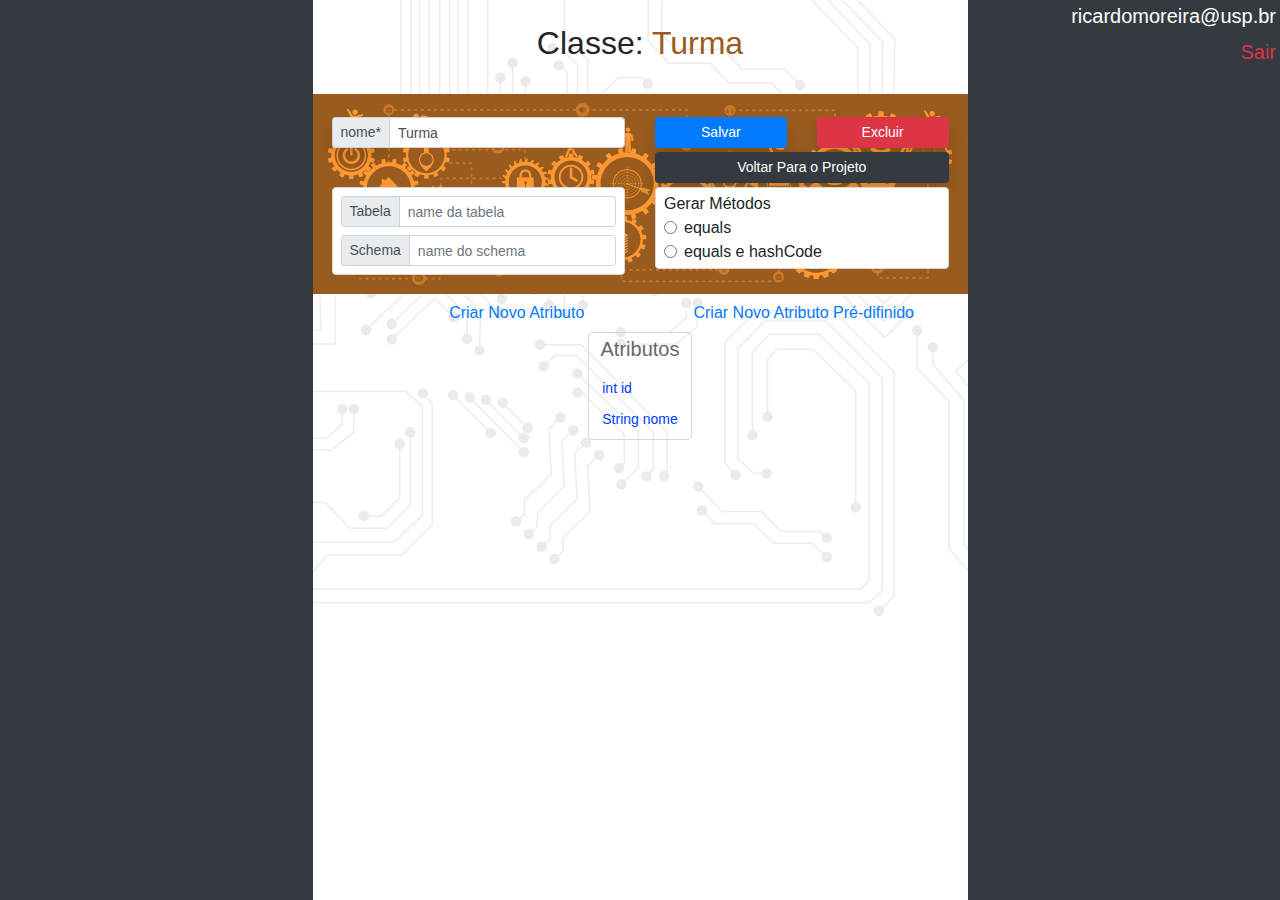
<file: classe_turma.html>
<!DOCTYPE html>
<html>
<head>
<meta name="viewport" content="width=device-width, initial-scale=1.0 shrink-to-fit=no" charset="utf-8">
<title>Solutions</title>
	
<link href="imagens/icone.png" rel="icon" />	
<link href="css/sol.css" rel="stylesheet" />
	
<!-- Bootstrap -->
<link rel="stylesheet" href="https://stackpath.bootstrapcdn.com/bootstrap/4.3.1/css/bootstrap.min.css" integrity="sha384-ggOyR0iXCbMQv3Xipma34MD+dH/1fQ784/j6cY/iJTQUOhcWr7x9JvoRxT2MZw1T" crossorigin="anonymous">

<script type="text/javascript">
	$().ready(function() {
		$('input[type=radio]').click(function() {
			if (!$(this).hasClass('ativo')) {
				$(this).addClass('ativo');
				exit;
			} else {
				$(this).prop('checked', false).removeClass('ativo');
			}
		});
	});
</script>
</head>
<body>
	<section class="row justify-content-center vh-100">
		<div class="col-12 col-sm-2 col-md-3 bg-dark"></div>
		<div class="col-12 col-sm-8 col-md-6" style="background: url('imagens/fundo.png'); background-position: top; background-repeat: no-repeat;">
			<div class="row justify-content-center">
				<h5 class="d-block d-md-none pt-1">ricardomoreira@usp.br</h5>
				<a class="d-block d-md-none text-danger h5 pl-4 pt-1" href="index.html">Sair</a>
			</div>
			<div class="row justify-content-center">
				<div class="col-auto">
					<br>
					<h2>
						Classe: <span class="sol-text-laranja-es">Turma</span>
					</h2>
					<br>
				</div>
			</div>
			<!-- Classe -->
			<section>	
				<div class="row justify-content-center sol-bg-laranja-es" style="background: url('imagens/fundo_laranja.png'); min-height: 200px; background-position: center; background-repeat: no-repeat;">
					<div class="col-12  align-self-center">
						<form class="form p-1">
							<div class="row">
								<div class="col-6 mt-1">
									<div class="input-group input-group-sm">
										<div class="input-group-prepend shadow">
											<span class="input-group-text">nome*</span>
										</div>
										<input class="form-control" type="text" name="nome" value="Turma" placeholder="name da classe" required/>
									</div>
								</div>
								<div class="col-6">
									<div class="row">
										<div class="col-6 mt-1">
											<a class="btn btn-primary btn-sm btn-block shadow" href="classe_turma.html">Salvar</a>
										</div>
										<div class="col-6 mt-1">
											<!-- Button trigger modal -->
											<button type="button" class="btn btn-danger btn-sm btn-block shadow" data-toggle="modal" data-target="#classeExcluir">Excluir</button>
											<!-- Modal -->
											<div class="modal fade" id="classeExcluir" tabindex="-1" role="dialog" aria-hidden="true">
												<div class="modal-dialog modal-dialog-centered" role="document">
													<div class="modal-content">
														<div class="modal-header">
															<button type="button" class="close" data-dismiss="modal" aria-label="Close">&times;</button>
														</div>
														<div class="modal-body text-center">
															Deseja mesmo excluir a classe 'Turma'?
														</div>
														<div class="modal-footer">
															<a type="submit" class="btn btn-danger btn-sm" href="aplicacao.html">Excluir</a>
															<button type="button" class="btn btn-secondary btn-sm" data-dismiss="modal">Cancelar</button>
														</div>
													</div>
												</div>
											</div>
										</div>
										<div class="col-12 mt-1">
											<a class="btn btn-dark btn-sm btn-block shadow" href="aplicacao.html">Voltar Para o Projeto</a>
										</div>
									</div>
								</div>
								<section class="col-12 col-md-6 mt-1">
									<div class="sol-bg-branco sol-border-preto-15 px-2 pb-2 pt-0 rounded">
										<div class="row">
											<div class="col-12 mt-2">
												<div class="input-group input-group-sm">
													<div class="input-group-prepend">
														<span class="input-group-text">Tabela</span>
													</div>
													<input class="form-control" type="text" name="nameEntityTable" placeholder="name da tabela"/>
												</div>
											</div>
											<div class="col-12 mt-2">
												<div class="input-group input-group-sm">
													<div class="input-group-prepend">
														<span class="input-group-text">Schema</span>
													</div>
													<input class="form-control" type="text" name="schemaEntityTable" placeholder="name do schema"/>
												</div>
											</div>
										</div>
									</div>								
								</section>
								<section  class="col-12 col-md-6 mt-1">
									<div class="px-2 py-1 sol-bg-branco sol-border-preto-15 rounded">
										Gerar Métodos
										<div class="form-check">
											<input class="form-check-input" type="radio" name="metodosClasse" value="equals">
											<label class="form-check-label">equals</label>
										</div>
										<div class="form-check">
											<input class="form-check-input" type="radio" name="metodosClasse" value="equals">
											<label class="form-check-label">equals e hashCode</label>
										</div>										
									</div>								
								</section>
							</div>
						</form>
					</div>
				</div>		
			</section>
			<div class="row justify-content-center">
				<!-- Novo Atributo -->
				<section class="col-6">
						<!-- Button trigger modal -->
						<button type="button" class="btn btn-link btn-block" data-toggle="modal" data-target="#novoAtriduto">Criar Novo Atributo</button>
						<!-- Modal -->
						<div class="modal fade" id="novoAtriduto" tabindex="-1" role="dialog" aria-hidden="true">
							<div class="modal-dialog modal-dialog-centered" role="document">
								<form class="modal-content">
									<div class="modal-header">
										<h5 class="modal-title">Criar Novo Atributo</h5>
										<button type="button" class="close" data-dismiss="modal" aria-label="Close">&times;</button>
									</div>
									<div class="modal-body pt-0">
										<div class="row">
											<div class="col-12 mt-2">
												<div class="input-group input-group-sm">
													<div class="input-group-prepend">
														<span class="input-group-text">nome*</span>
													</div>
													<input class="form-control" type="text" name="nome" placeholder="name do atributo" required>
												</div>
											</div>
											<div class="col-12 mt-2">
												<div class="input-group input-group-sm">
													<div class="input-group-prepend">
														<span class="input-group-text">tipo*</span>
													</div>
													<select class="form-control form-control-sm" name="tipo">
														<option>Aluno</option>
														<option>Array[]</option>
														<option>BigDecimal</option>
														<option>Blob</option>
														<option>Boolean</option>
														<option>Byte</option>
														<option>Character</option>
														<option>Clob</option>
														<option>Curso</option>
														<option>Date</option>
														<option>Double</option>
														<option>Float</option>
														<option>Integer</option>
														<option>List<></option>
														<option>LocalDate</option>
														<option>LocalDateTime</option>
														<option>LocalTime</option>
														<option>Long</option>
														<option>Month</option>
														<option>Number</option>
														<option>Set<></option>
														<option>Sexo</option>
														<option>Short</option>
														<option>String</option>
														<option>Time</option>
														<option>Timestamp</option>
														<option>boolean</option>
														<option>byte</option>
														<option>char</option>
														<option>double</option>
														<option>float</option>
														<option>int</option>
														<option>long</option>
														<option>short</option>
													</select>
												</div>
											</div>
										</div>
									</div>
									<div class="modal-footer">
										<a class="btn btn-primary btn-sm" href="classe_turma.html">Criar</a>
										<a class="btn btn-secondary btn-sm" href="classe_turma.html">Cancelar</a>
									</div>
								</form>
							</div>
						</div>
				</section>
				
				<!-- Novo Atributo Predefinido -->
				<section>
					<!-- Button trigger modal -->
					<button type="button" class="btn btn-link btn-block" data-toggle="modal" data-target="#novoAtributoPredefinido">Criar Novo Atributo Pré-difinido</button>
					<!-- Modal -->
					<div class="modal fade" id="novoAtributoPredefinido" tabindex="-1" role="dialog" aria-hidden="true">
						<div class="modal-dialog modal-dialog-centered" role="document">
							<form class="modal-content">
								<div class="modal-header">
									<h5 class="modal-title">Criar Novo Atributo Pré-difinido</h5>
									<button type="button" class="close" data-dismiss="modal" aria-label="Close">&times;</button>
								</div>
								<div class="modal-body pt-0">
									<div class="row">
										<div class="col-12 mt-2">
											<div class="input-group input-group-sm">
												<div class="input-group-prepend">
													<span class="input-group-text">atributo*</span>
												</div>
												<select class="form-control form-control-sm">
													<option>altura</option>
													<option>aniversario</option>
													<option>celular</option>
													<option>cep</option>
													<option>cnpj</option>
													<option>cpf</option>
													<option>data</option>
													<option>dataHora</option>
													<option>dia</option>
													<option>email</option>
													<option>endereco</option>
													<option>hora</option>
													<option>id</option>
													<option>idade</option>
													<option>mes</option>
													<option>nascimento</option>
													<option>observacoes</option>
													<option>peso</option>
													<option>rg</option>
													<option>telefone</option>
													<option>uf</option>
												</select>
											</div>
										</div>
									</div>
								</div>
								<div class="modal-footer">
									<a class="btn btn-primary btn-sm" href="classe_turma.html">Criar</a>
									<a class="btn btn-secondary btn-sm" href="classe_turma.html">Cancelar</a>
								</div>
							</form>
						</div>
					</div>				
				</section>
				
				<!-- Atributos -->
				<section>
					<div class="row justify-content-center">
						<div class="col-auto">
							<div class="sol-border-preto-15 p-1 rounded">
								<div class="row">
									<div class="col-12">
										<h5 class="text-center sol-text-preto-60">Atributos</h5>
									</div>
								</div>
								<div class="row">
									<div class="col-sm-12 mt-1">
									
										<!-- Atributo(Integer) id -->
										<!-- Button trigger modal -->
										<button type="button" class="btn btn-link btn-sm" data-toggle="modal" data-target="#atributoId">
											<span class="sol-text-link-2">int id</span></span>
										</button>
										<!-- Modal -->
										<div class="modal fade" id="atributoId" tabindex="-1" role="dialog" aria-hidden="true">
											<div class="modal-dialog modal-dialog-centered modal-lg" role="document">
												<form class="modal-content" enctype="multipart/form-data">
													<!-- Nome -->
													<div class="modal-header">
														<h5 class="font-verdana p-0">Atributo(int) id</h5>
														<button type="button" class="close" data-dismiss="modal" aria-label="Close">&times;</button>
													</div>

													<div class="modal-body">
														<div class="row">
															<!-- tipo -->
															<div class="col-4 mt-1">
																<div class="input-group input-group-sm">
																	<div class="input-group-prepend">
																		<span class="input-group-text">tipo*</span>
																	</div>
																	<select class="form-control form-control-sm" name="tipo">
																		<option>Aluno</option>
																		<option>Array[]</option>
																		<option>BigDecimal</option>
																		<option>Blob</option>
																		<option>Boolean</option>
																		<option>Byte</option>
																		<option>Character</option>
																		<option>Clob</option>
																		<option>Curso</option>
																		<option>Date</option>
																		<option>Double</option>
																		<option>Float</option>
																		<option>Integer</option>
																		<option>List<></option>
																		<option>LocalDate</option>
																		<option>LocalDateTime</option>
																		<option>LocalTime</option>
																		<option>Long</option>
																		<option>Month</option>
																		<option>Number</option>
																		<option>Set<></option>
																		<option>Sexo</option>
																		<option>Short</option>
																		<option>String</option>
																		<option>Time</option>
																		<option>Timestamp</option>
																		<option>boolean</option>
																		<option>byte</option>
																		<option>char</option>
																		<option>double</option>
																		<option>float</option>
																		<option selected>int</option>
																		<option>long</option>
																		<option>short</option>
																	</select>
																</div>
															</div>

															<!-- nome -->
															<div class="col-4 mt-1">
																<div class="input-group input-group-sm">
																	<div class="input-group-prepend">
																		<span class="input-group-text">nome*</span>
																	</div>
																	<input class="form-control" type="text" name="nome" value="id" placeholder="name do atributo">
																</div>
															</div>
															<!-- botoes -->
															<div class="col-4 mt">
																<div class="row">
																	<div class="col mt-1">
																		<a class="btn btn-primary btn-sm btn-block" href="classe_turma.html">Salvar</a>
																	</div>
																	<div class="col mt-1">
																		<!-- Button trigger modal -->
																		<button type="button" class="btn btn-danger btn-sm btn-block" data-toggle="modal" data-target="#modalBotaoCodigo">Excluir</button>
																		<!-- Modal -->
																		<div class="modal fade" id="modalBotaoCodigo" tabindex="-1" role="dialog" aria-hidden="true">
																			<div class="modal-dialog modal-dialog-centered" role="document">
																				<div class="modal-content">
																					<div class="modal-header">
																						<button type="button" class="close" data-dismiss="modal" aria-label="Close">&times;</button>
																					</div>
																					<div class="modal-body text-center">
																						Deseja mesmo excluir o atributo 'codigo'?
																					</div>
																					<div class="modal-footer">
																						<a class="btn btn-danger btn-sm" href="classe_turma.html">Excluir</a>
																						<a class="btn btn-secondary btn-sm" href="classe_turma.html">Cancelar</a>
																					</div>
																				</div>
																			</div>
																		</div>
																	</div>
																</div>
															</div>
														</div>
														<div class="row mt-1">
															<!-- Annotations -->
															<section class="col-12 col-md-4 mt-1">
																<div class="px-2 py-1 sol-bg-branco sol-border-preto-15 rounded">
																	<div class="form-check">
																		<input class="form-check-input" type="radio" name="a" checked>
																		<label class="form-check-label">@Id</label>
																	</div>
																	<div class="form-check">
																		<input class="form-check-input" type="radio" name="a" >
																		<label class="form-check-label">Atribudo de Busca</label>
																	</div>
																</div>							
															</section>
															
															<section class="col-12 col-md-4 col-md-4 mt-1">
																<div class="p-2 sol-bg-branco sol-border-preto-15 rounded">
																	<div class="form-check">
																		<input class="form-check-input" type="checkbox" name="z" checked>
																		<label class="form-check-label">@GeneratedValue</label>
																	</div>
																	<div class="p-1 sol-bg-branco sol-border-preto-15 rounded">
																		<div class="form-check">
																			<input class="form-check-input" type="radio" name="b">
																			<label class="form-check-label">GenerationType.TABLE</label>
																		</div>
																		<div class="form-check">
																			<input class="form-check-input" type="radio" name="b">
																			<label class="form-check-label">GenerationType.SEQUENCE</label>
																		</div>	
																		<div class="form-check">
																			<input class="form-check-input" type="radio" name="b">
																			<label class="form-check-label">GenerationType.IDENTITY</label>
																		</div>	
																		<div class="form-check">
																			<input class="form-check-input" type="radio" name="b">
																			<label class="form-check-label">GenerationType.AUTO</label>
																		</div>																		
																	</div>
																</div>										
															</section>
														
															<section class="col-12 col-sm-6 col-md-4 mt-1">
																<div class="p-2 sol-bg-branco sol-border-preto-15 rounded">
																	<div class="row">
																		<div class="col-12">
																			<p class="p-0 m-0">@Column</p>
																		</div>
																		<div class="col-12">
																			<div class="p-1 mt-1 sol-bg-branco sol-border-preto-15 rounded">
																				<div class="input-group input-group-sm">
																					<div class="input-group-prepend">
																						<span class="input-group-text">name</span>
																					</div>
																					<input class="form-control" type="text" name="nameColumn" placeholder="name">
																				</div>
																			</div>
																		</div>
																	</div>
																</div>																
															</section>
															
															<section class="col-12 col-sm-6 col-md-4 mt-1">
																<div class="p-2 sol-bg-branco sol-border-preto-15 rounded">
																	<div class="row">
																		<div class="col-12">
																			<div class="p-2 sol-bg-branco sol-border-preto-15 rounded">
																				<div class="form-check">
																					<input class="form-check-input" type="radio" name="c">
																					<label class="form-check-label">@Null</label>
																				</div>	
																				<div class="form-check">
																					<input class="form-check-input" type="radio" name="c">
																					<label class="form-check-label">@NotNull</label>
																				</div>																					
																				<div class="p-1 mt-1 sol-bg-branco sol-border-preto-15 rounded">
																					<div class="input-group input-group-sm">
																						<div class="input-group-prepend">
																							<span class="input-group-text">message</span>
																						</div>
																						<input class="form-control" type="text" name="messageNotNull" placeholder="message">
																					</div>
																				</div>
																			</div>
																		</div>
																		<div class="col-12 mt-1">
																			<div class="p-2 sol-bg-branco sol-border-preto-15 rounded">
																				<div class="form-check">
																					<input class="form-check-input" type="radio" name="c">
																					<label class="form-check-label">@ColumnDefault</label>
																				</div>
																				<div class="p-1 mt-1 sol-bg-branco sol-border-preto-15 rounded">
																					<div class="input-group input-group-sm">
																						<div class="input-group-prepend">
																							<span class="input-group-text">value</span>
																						</div>
																						<input class="form-control" type="text" name="valorColumnDefault" placeholder="value">
																					</div>
																				</div>
																			</div>
																		</div>
																	</div>
																</div>															
															</section>
															
															<section class="col-12 col-sm-6 col-md-4 mt-1">
																<div class="p-2 sol-bg-branco sol-border-preto-15 rounded">
																	<p class="p-0 m-0">@Min, @Max ou @Range</p>
																	<div class="row">
																		<div class="col-12 mt-1">
																			<div class="p-1 sol-border-preto-15 rounded">
																				<div class="input-group input-group-sm">
																					<div class="input-group-prepend">
																						<span class="input-group-text">message</span>
																					</div>
																					<input class="form-control" type="text" name="messageMinMaxRange" placeholder="message">
																				</div>
																			</div>
																		</div>
																		<div class="col-12 mt-1">
																			<div class="p-1 sol-bg-branco sol-border-preto-15 rounded">
																				<div class="input-group input-group-sm">
																					<div class="input-group-prepend">
																						<span class="input-group-text">min</span>
																					</div>
																					<input class="form-control" type="number" name="minMinMaxRange" placeholder="min">
																				</div>
																				<div class="input-group input-group-sm mt-1">
																					<div class="input-group-prepend">
																						<span class="input-group-text">max</span>
																					</div>
																					<input class="form-control" type="number" name="maxMinMaxRange" placeholder="max">
																				</div>
																			</div>
																		</div>
																	</div>
																</div>													
															</section>
														</div>
													</div>

													<div class="modal-footer">
														<a class="btn btn-secondary btn-sm" href="classe_turma.html">Cancelar</a>
													</div>
												</form>
											</div>
										</div>
										
										<br>
										<!-- Atributo(String) nome -->
										<!-- Button trigger modal -->
										<button type="button" class="btn btn-link btn-sm" data-toggle="modal" data-target="#atributoNome">
											<span class="sol-text-link-2">String nome</span></span>
										</button>
										<!-- Modal -->
										<div class="modal fade" id="atributoNome" tabindex="-1" role="dialog" aria-hidden="true">
											<div class="modal-dialog modal-dialog-centered modal-lg" role="document">
												<form class="modal-content" enctype="multipart/form-data">
													<!-- Nome -->
													<div class="modal-header">
														<h5 class="font-verdana p-0">Atributo(String) nome</h5>
														<button type="button" class="close" data-dismiss="modal" aria-label="Close">&times;</button>
													</div>

													<div class="modal-body">
														<div class="row">
															<!-- tipo -->
															<div class="col-4 mt-1">
																<div class="input-group input-group-sm">
																	<div class="input-group-prepend">
																		<span class="input-group-text">tipo*</span>
																	</div>
																	<select class="form-control form-control-sm" name="tipo">
																		<option>Aluno</option>
																		<option>Array[]</option>
																		<option>BigDecimal</option>
																		<option>Blob</option>
																		<option>Boolean</option>
																		<option>Byte</option>
																		<option>Character</option>
																		<option>Clob</option>
																		<option>Curso</option>
																		<option>Date</option>
																		<option>Double</option>
																		<option>Float</option>
																		<option>Integer</option>
																		<option>List<></option>
																		<option>LocalDate</option>
																		<option>LocalDateTime</option>
																		<option>LocalTime</option>
																		<option>Long</option>
																		<option>Month</option>
																		<option>Number</option>
																		<option>Set<></option>
																		<option>Sexo</option>
																		<option>Short</option>
																		<option selected>String</option>
																		<option>Time</option>
																		<option>Timestamp</option>
																		<option>boolean</option>
																		<option>byte</option>
																		<option>char</option>
																		<option>double</option>
																		<option>float</option>
																		<option>int</option>
																		<option>long</option>
																		<option>short</option>
																	</select>
																</div>
															</div>

															<!-- nome -->
															<div class="col-4 mt-1">
																<div class="input-group input-group-sm">
																	<div class="input-group-prepend">
																		<span class="input-group-text">nome*</span>
																	</div>
																	<input class="form-control" type="text" name="nome" value="nome" placeholder="name do atributo">
																</div>
															</div>
															<!-- botoes -->
															<div class="col-4 mt">
																<div class="row">
																	<div class="col mt-1">
																		<a class="btn btn-primary btn-sm btn-block" href="classe_turma.html">Salvar</a>
																	</div>
																	<div class="col mt-1">
																		<!-- Button trigger modal -->
																		<button type="button" class="btn btn-danger btn-sm btn-block" data-toggle="modal" data-target="#modalBotaoNome">Excluir</button>
																		<!-- Modal -->
																		<div class="modal fade" id="modalBotaoNome" tabindex="-1" role="dialog" aria-hidden="true">
																			<div class="modal-dialog modal-dialog-centered" role="document">
																				<div class="modal-content">
																					<div class="modal-header">
																						<button type="button" class="close" data-dismiss="modal" aria-label="Close">&times;</button>
																					</div>
																					<div class="modal-body text-center">
																						Deseja mesmo excluir o atributo 'nome'?
																					</div>
																					<div class="modal-footer">
																						<a class="btn btn-danger btn-sm" href="classe_turma.html">Excluir</a>
																						<a class="btn btn-secondary btn-sm" href="classe_turma.html">Cancelar</a>
																					</div>
																				</div>
																			</div>
																		</div>
																	</div>
																</div>
															</div>
														</div>
														<div class="row mt-1">
															<!-- Annotations -->
															<section class="col-12 col-md-4 mt-1">
																<div class="px-2 py-1 sol-bg-branco sol-border-preto-15 rounded">
																	<div class="form-check">
																		<input class="form-check-input" type="radio" name="d" checked>
																		<label class="form-check-label">@Id</label>
																	</div>
																	<div class="form-check">
																		<input class="form-check-input" type="radio" name="d">
																		<label class="form-check-label">Atribudo de Busca</label>
																	</div>
																</div>							
															</section>
														
															<section class="col-12 col-sm-6 col-md-4 mt-1">
																<div class="p-2 sol-bg-branco sol-border-preto-15 rounded">
																	<div class="row">
																		<div class="col-12">
																			<p class="p-0 m-0">@Column</p>
																		</div>
																		<div class="col-12">
																			<div class="p-1 sol-border-preto-15 rounded">
																				<div class="form-check">
																					<input class="form-check-input" type="checkbox">
																					<label class="form-check-label">unique</label>
																				</div>
																			</div>
																			<div class="p-1 mt-1 sol-bg-branco sol-border-preto-15 rounded">
																				<div class="input-group input-group-sm">
																					<div class="input-group-prepend">
																						<span class="input-group-text">name</span>
																					</div>
																					<input class="form-control" type="text" name="nameColumn" placeholder="name">
																				</div>
																			</div>
																		</div>
																	</div>
																</div>																
															</section>
															
															<section class="col-12 col-sm-6 col-md-4 mt-1">
																<div class="p-2 sol-bg-branco sol-border-preto-15 rounded">
																	<div class="row">
																		<div class="col-12">
																			<div class="p-2 sol-bg-branco sol-border-preto-15 rounded">
																				<div class="form-check">
																					<input class="form-check-input" type="radio" name="e">
																					<label class="form-check-label">@Null</label>
																				</div>	
																				<div class="form-check">
																					<input class="form-check-input" type="radio" name="e">
																					<label class="form-check-label">@NotNull</label>
																				</div>	
																				<div class="form-check">
																					<input class="form-check-input" type="radio" name="e" checked>
																					<label class="form-check-label">@NotEmpty</label>
																				</div>	
																				<div class="form-check">
																					<input class="form-check-input" type="radio" name="e">
																					<label class="form-check-label">@NotBlank</label>
																				</div>																					
																				<div class="p-1 mt-1 sol-bg-branco sol-border-preto-15 rounded">
																					<div class="input-group input-group-sm">
																						<div class="input-group-prepend">
																							<span class="input-group-text">message</span>
																						</div>
																						<input class="form-control" type="text" name="messageNotNull" value="Nome é obrigatório" placeholder="message">
																					</div>
																				</div>
																			</div>
																		</div>
																		<div class="col-12 mt-1">
																			<div class="p-2 sol-bg-branco sol-border-preto-15 rounded">
																				<div class="form-check">
																					<input class="form-check-input" type="radio" name="e">
																					<label class="form-check-label">@ColumnDefault</label>
																				</div>
																				<div class="p-1 mt-1 sol-bg-branco sol-border-preto-15 rounded">
																					<div class="input-group input-group-sm">
																						<div class="input-group-prepend">
																							<span class="input-group-text">value</span>
																						</div>
																						<input class="form-control" type="text" name="valorColumnDefault" placeholder="value">
																					</div>
																				</div>
																			</div>
																		</div>
																	</div>
																</div>															
															</section>
															
															<section class="col-12 col-sm-6 col-md-4 mt-1">
																<div class="p-2 sol-bg-branco sol-border-preto-15 rounded">
																	<div class="row">
																		<div class="col-12">
																			<div class="form-check">
																				<input class="form-check-input" type="radio" name="f">
																				<label class="form-check-label">@Size</label>
																			</div>
																			<div class="form-check">
																				<input class="form-check-input" type="radio" name="f" checked>
																				<label class="form-check-label">@Length</label>
																			</div>
																		</div>
																	</div>
																	<div class="row">
																		<div class="col-12 mt-1">
																			<div class="p-1 sol-border-preto-15 rounded">
																				<div class="input-group input-group-sm">
																					<div class="input-group-prepend">
																						<span class="input-group-text">message</span>
																					</div>
																					<input class="form-control" type="text" name="messageMinMaxRange" value="Digite um nome com até 50 caracteres" placeholder="message">
																				</div>
																			</div>
																		</div>
																		<div class="col-12 mt-1">
																			<div class="p-1 sol-bg-branco sol-border-preto-15 rounded">
																				<div class="input-group input-group-sm">
																					<div class="input-group-prepend">
																						<span class="input-group-text">min</span>
																					</div>
																					<input class="form-control" type="number" name="minMinMaxRange" placeholder="min">
																				</div>
																				<div class="input-group input-group-sm mt-1">
																					<div class="input-group-prepend">
																						<span class="input-group-text">max</span>
																					</div>
																					<input class="form-control" type="number" name="maxMinMaxRange" value="50" placeholder="max">
																				</div>
																			</div>
																		</div>
																	</div>
																</div>													
															</section>

															<section class="col-12 col-sm-6 col-md-4 mt-1">
																<div class="p-2 sol-bg-branco sol-border-preto-15 rounded">
																	<div class="row">
																		<div class="col-12">
																			<div class="form-check">
																				<input class="form-check-input" type="radio" name="g">
																				<label class="form-check-label">@CreditCardNumber</label>
																			</div>
																			<div class="form-check">
																				<input class="form-check-input" type="radio" name="g">
																				<label class="form-check-label">@Email</label>
																			</div>
																			<div class="form-check">
																				<input class="form-check-input" type="radio" name="g">
																				<label class="form-check-label">@CPF</label>
																			</div>
																			<div class="form-check">
																				<input class="form-check-input" type="radio" name="g">
																				<label class="form-check-label">@CNPJ</label>
																			</div>
																			<div class="form-check">
																				<input class="form-check-input" type="radio" name="g">
																				<label class="form-check-label">@URL</label>
																			</div>																			
																		</div>
																	</div>
																	<div class="row">
																		<div class="col-12 mt-1">
																			<div class="p-1 sol-border-preto-15 rounded">
																				<div class="input-group input-group-sm">
																					<div class="input-group-prepend">
																						<span class="input-group-text">message</span>
																					</div>
																					<input class="form-control" type="text" name="messageEspecial" placeholder="message">
																				</div>
																			</div>
																		</div>
																	</div>
																</div>													
															</section>	

															<section class="col-12 col-sm-6 col-md-4 mt-1">
																<div class="p-2 sol-bg-branco sol-border-preto-15 rounded">
																	<div class="row">
																		<div class="col-12">
																			<p class="p-0 m-0">@Pattern</p>
																		</div>
																		<div class="col-12">
																			<div class="p-1 mt-1 sol-bg-branco sol-border-preto-15 rounded">
																				<div class="input-group input-group-sm">
																					<div class="input-group-prepend">
																						<span class="input-group-text">regex</span>
																					</div>
																					<input class="form-control" type="text" name="regexPattern" placeholder="regex">
																				</div>
																			</div>
																			<div class="p-1 mt-1 sol-bg-branco sol-border-preto-15 rounded">
																				<div class="input-group input-group-sm">
																					<div class="input-group-prepend">
																						<span class="input-group-text">message</span>
																					</div>
																					<input class="form-control" type="text" name="messagePattern" placeholder="message">
																				</div>
																			</div>																			
																		</div>
																	</div>
																</div>																
															</section>															
														</div>
													</div>

													<div class="modal-footer">
														<a class="btn btn-secondary btn-sm" href="classe_turma.html">Cancelar</a>
													</div>
												</form>
											</div>
										</div>
									</div>
								</div>
							</div>
						</div>
					</div>										
				</section>
			</div>

		</div>
		<div class="col-12 col-sm-2 col-md-3 bg-dark">
			<div class="row row justify-content-end">
				<div class="col-auto">
					<h5 class="d-none d-md-block sol-text-branco pt-1 pr-1">ricardomoreira@usp.br</h5>
				</div>
				<div class="col-auto">
					<a class="d-none d-md-block text-danger h5 pl-4 pt-1 pr-1" href="index.html">Sair</a>
				</div>
			</div>
		</div>
	</section>
	
	<!-- Optional JavaScript -->
	<!-- jQuery first, then Popper.js, then Bootstrap JS -->
	<script src="https://code.jquery.com/jquery-3.3.1.slim.min.js" integrity="sha384-q8i/X+965DzO0rT7abK41JStQIAqVgRVzpbzo5smXKp4YfRvH+8abtTE1Pi6jizo" crossorigin="anonymous"></script>
	<script src="https://cdnjs.cloudflare.com/ajax/libs/popper.js/1.14.7/umd/popper.min.js" integrity="sha384-UO2eT0CpHqdSJQ6hJty5KVphtPhzWj9WO1clHTMGa3JDZwrnQq4sF86dIHNDz0W1" crossorigin="anonymous"></script>
	<script src="https://stackpath.bootstrapcdn.com/bootstrap/4.3.1/js/bootstrap.min.js" integrity="sha384-JjSmVgyd0p3pXB1rRibZUAYoIIy6OrQ6VrjIEaFf/nJGzIxFDsf4x0xIM+B07jRM" crossorigin="anonymous"></script>
</body>
</html>
</file>
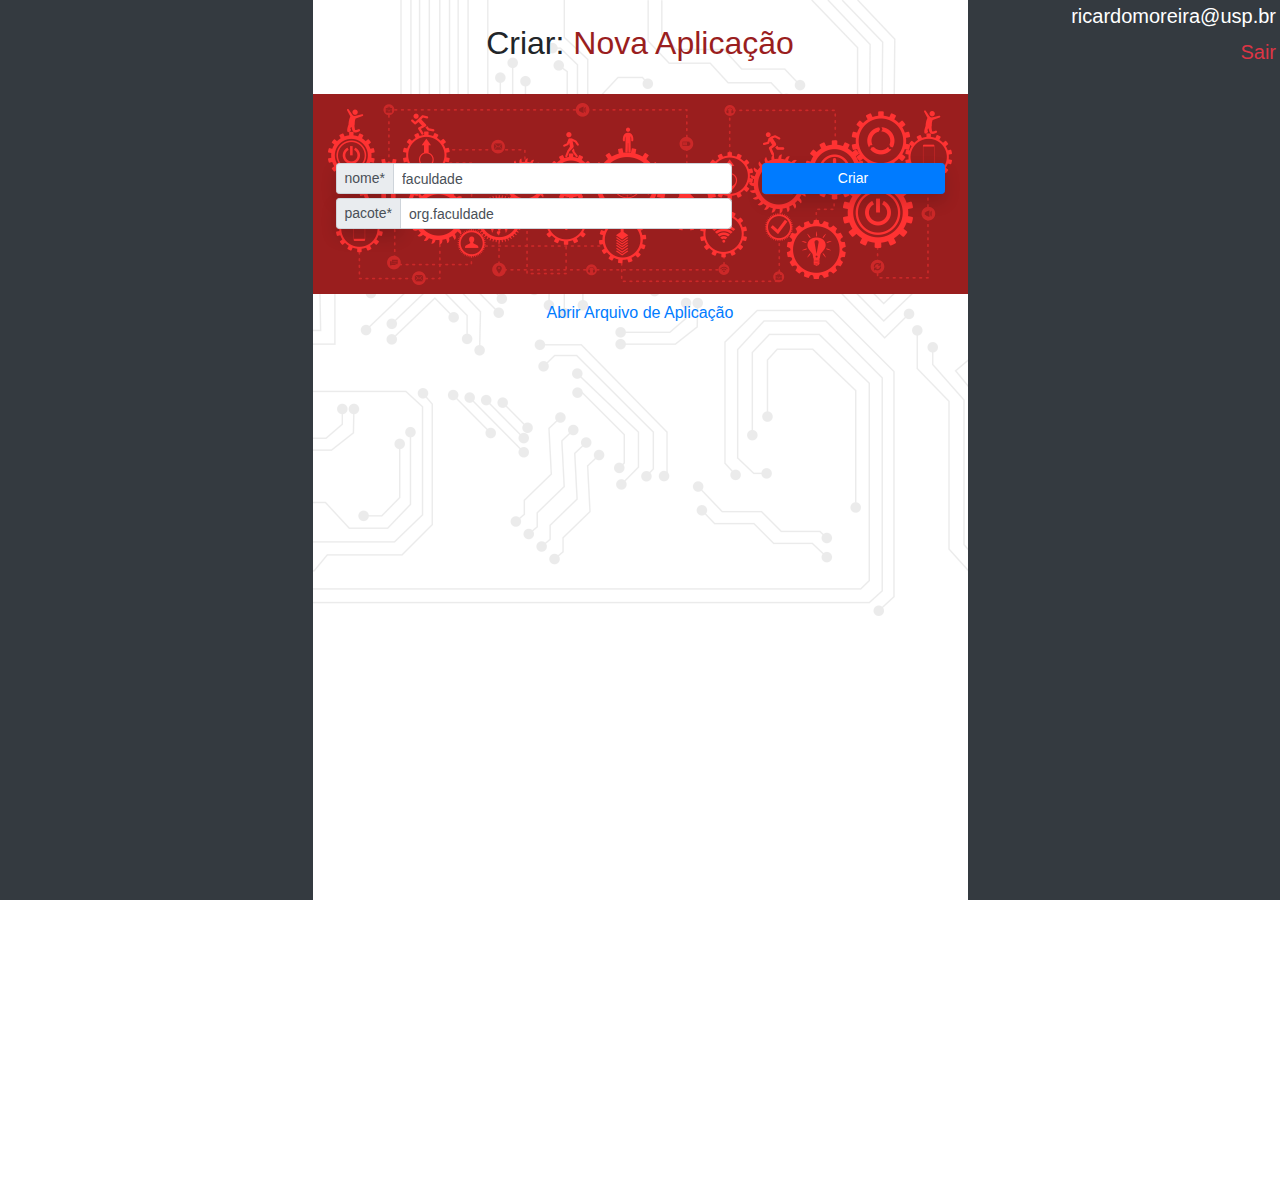
<file: criar_aplicacao.html>
<!DOCTYPE html>
<html>
<head>
<meta name="viewport" content="width=device-width, initial-scale=1.0 shrink-to-fit=no" charset="utf-8">
<title>Solutions</title>
	
<link href="imagens/icone.png" rel="icon" />	
<link href="css/sol.css" rel="stylesheet" />
	
<!-- Bootstrap -->
<link rel="stylesheet" href="https://stackpath.bootstrapcdn.com/bootstrap/4.3.1/css/bootstrap.min.css" integrity="sha384-ggOyR0iXCbMQv3Xipma34MD+dH/1fQ784/j6cY/iJTQUOhcWr7x9JvoRxT2MZw1T" crossorigin="anonymous">

</head>
<body>
	<section class="row justify-content-center vh-100">
		<div class="col-12 col-sm-2 col-md-3 bg-dark"></div>
		<div class="col-12 col-sm-8 col-md-6" style="background: url('imagens/fundo.png'); background-position: top; background-repeat: no-repeat;">
			<div class="row justify-content-center">
				<h5 class="d-block d-md-none pt-1">ricardomoreira@usp.br</h5>
				<a class="d-block d-md-none text-danger h5 pl-4 pt-1" href="index.html">Sair</a>
			</div>
			<div class="row justify-content-center">
				<div class="col-auto">
					<br>
					<h2>
						Criar: <span class="sol-text-vermelho-es">Nova Aplicação</span>
					</h2>
					<br>
				</div>
			</div>
			<!-- Novo Projeto -->
			<section>
				<div class="row justify-content-center sol-bg-vermelho-es" style="background: url('imagens/fundo_vermelho.png'); min-height: 200px; background-position: center; background-repeat: no-repeat;">
					<div class="col-12  align-self-center">
						<form class="form p-2 h-100">
							<div class="row">
								<div class="col-sm-8 mt-1">
									<div class="input-group input-group-sm">
										<div class="input-group-prepend shadow">
											<span class="input-group-text">nome*</span>
										</div>
										<input class="form-control" type="text" name="nome" value="faculdade" placeholder="name do projeto" required/>
									</div>
								</div>
								<div class="col-sm-4 mt-1">
									<a class="btn btn-primary btn-sm btn-block shadow" href="aplicacao.html">Criar</a>
								</div>
								<div class="col-sm-8 mt-1">
									<div class="input-group input-group-sm">
										<div class="input-group-prepend shadow">
											<span class="input-group-text">pacote*</span>
										</div>
										<input class="form-control" type="text" name="pacote" value="org.faculdade" placeholder="pacote base" required/>
									</div>
								</div>
							</div>
						</form>
					</div>
				</div>
			</section>
				<div class="row justify-content-center h-100">
					<!-- Arquivo Projeto -->
					<section>
						<div class="col-auto">
						<!-- Button trigger modal -->
						<button type="button" class="btn btn-link" data-toggle="modal" data-target="#arquivoProjeto">Abrir Arquivo de Aplicação</button>
						<!-- Modal -->
						<div class="modal fade" id="arquivoProjeto" tabindex="-1" role="dialog" aria-hidden="true">
							<div class="modal-dialog modal-dialog-centered" role="document">
								<form class="modal-content">
									<div class="modal-header">
										<h5 class="modal-title">Abrir Arquivo de Aplicação</h5>
										<button type="button" class="close" data-dismiss="modal" aria-label="Close">&times;</button>
									</div>
									<div class="modal-body">
										<div class="custom-file">
											<input type="file" class="custom-file-input" id="customFile" name="arquivo" value="arquivo.sol" accept=".sol">
											<label class="custom-file-label" for="customFile">arquivo...</label>
										</div>
										<script>
											$(".custom-file-input").on(
													"change",
													function() {
														var fileName = $(this).val().split(
																"\\").pop();
														$(this).siblings(
																".custom-file-label")
																.addClass("selected").html(
																		fileName);
													});
										</script>
									</div>
									<div class="modal-footer">
										<a class="btn btn-primary btn-sm" href="aplicacao.html">Abrir Arquivo de Aplicação</a>
										<button type="button" class="btn btn-secondary btn-sm" data-dismiss="modal">Cancelar</button>
									</div>
								</form>
							</div>
						</div>
					</div>
				</section>
			</div>
		</div>
		<div class="col-12 col-sm-2 col-md-3 bg-dark">
			<div class="row row justify-content-end">
				<div class="col-auto">
					<h5 class="d-none d-md-block sol-text-branco pt-1 pr-1">ricardomoreira@usp.br</h5>
				</div>
				<div class="col-auto">
					<a class="d-none d-md-block text-danger h5 pl-4 pt-1 pr-1" href="index.html">Sair</a>
				</div>
			</div>
		</div>
	</section>
</body>

	<!-- Optional JavaScript -->
	<!-- jQuery first, then Popper.js, then Bootstrap JS -->
	<script src="https://code.jquery.com/jquery-3.3.1.slim.min.js" integrity="sha384-q8i/X+965DzO0rT7abK41JStQIAqVgRVzpbzo5smXKp4YfRvH+8abtTE1Pi6jizo" crossorigin="anonymous"></script>
	<script src="https://cdnjs.cloudflare.com/ajax/libs/popper.js/1.14.7/umd/popper.min.js" integrity="sha384-UO2eT0CpHqdSJQ6hJty5KVphtPhzWj9WO1clHTMGa3JDZwrnQq4sF86dIHNDz0W1" crossorigin="anonymous"></script>
	<script src="https://stackpath.bootstrapcdn.com/bootstrap/4.3.1/js/bootstrap.min.js" integrity="sha384-JjSmVgyd0p3pXB1rRibZUAYoIIy6OrQ6VrjIEaFf/nJGzIxFDsf4x0xIM+B07jRM" crossorigin="anonymous"></script>
</html>
</file>
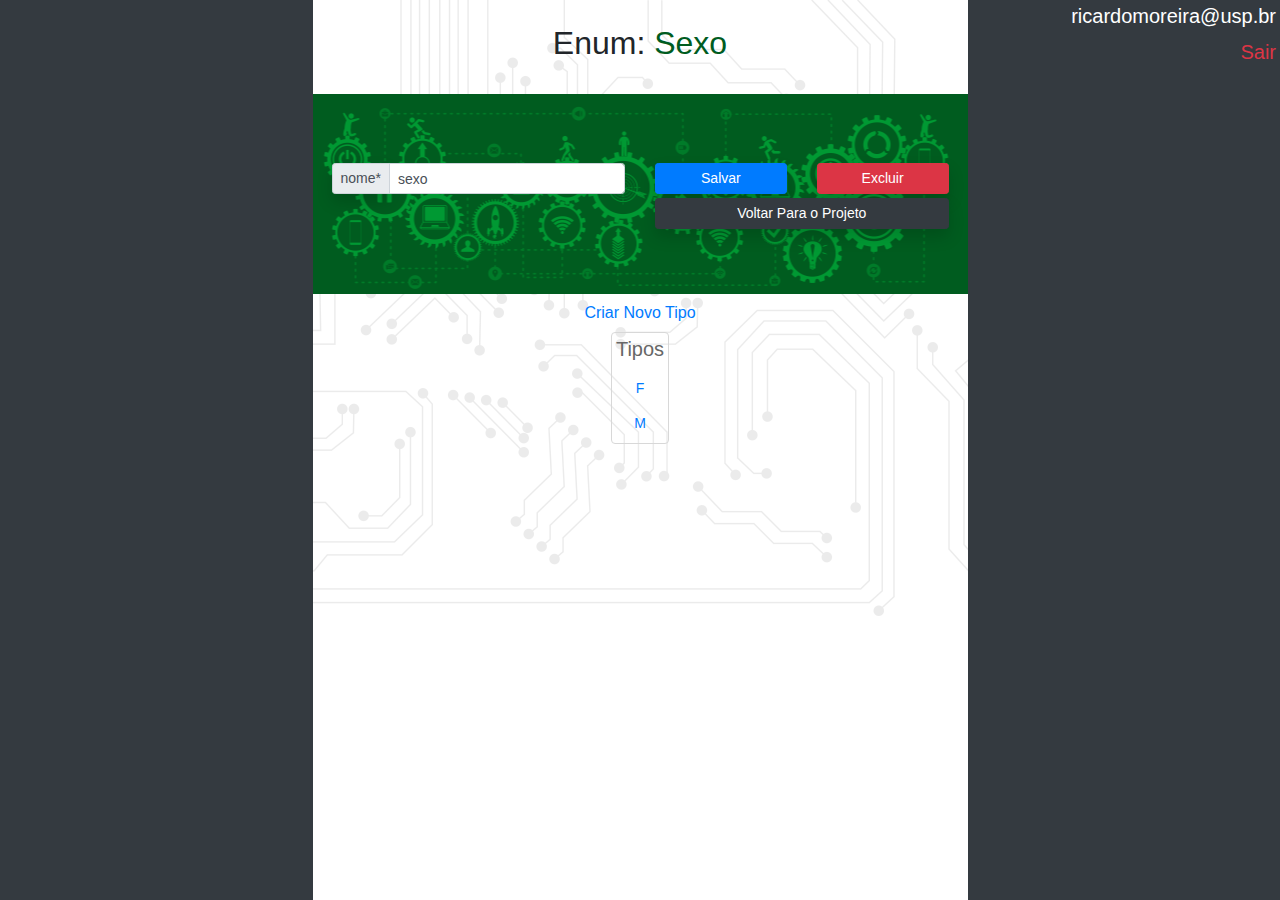
<file: enum_sexo.html>
<!DOCTYPE html>
<html>
<head>
<meta name="viewport" content="width=device-width, initial-scale=1.0 shrink-to-fit=no" charset="utf-8">
<title>Solutions</title>
	
<link href="imagens/icone.png" rel="icon" />	
<link href="css/sol.css" rel="stylesheet" />
	
<!-- Bootstrap -->
<link rel="stylesheet" href="https://stackpath.bootstrapcdn.com/bootstrap/4.3.1/css/bootstrap.min.css" integrity="sha384-ggOyR0iXCbMQv3Xipma34MD+dH/1fQ784/j6cY/iJTQUOhcWr7x9JvoRxT2MZw1T" crossorigin="anonymous">

</head>
<body>
	<section class="row justify-content-center vh-100">
		<div class="col-12 col-sm-2 col-md-3 bg-dark"></div>
		<div class="col-12 col-sm-8 col-md-6" style="background: url('imagens/fundo.png'); background-position: top; background-repeat: no-repeat;">
			<div class="row justify-content-center">
				<h5 class="d-block d-md-none pt-1">ricardomoreira@usp.br</h5>
				<a class="d-block d-md-none text-danger h5 pl-4 pt-1" href="index.html">Sair</a>
			</div>
			<div class="row justify-content-center">
				<div class="col-auto">
					<br>
					<h2>
						Enum: <span class="sol-text-verde-es">Sexo</span>
					</h2>
					<br>
				</div>
			</div>
			<!-- Enun -->
			<section>
				<div class="row justify-content-center sol-bg-verde-es" style="background: url('imagens/fundo_verde.png'); min-height: 200px; background-position: center; background-repeat: no-repeat;">
					<div class="col-12  align-self-center">
						<form class="form p-1">
							<div class="row">
								<div class="col-6 mt-1">
									<div class="input-group input-group-sm">
										<div class="input-group-prepend shadow">
											<span class="input-group-text">nome*</span>
										</div>
										<input class="form-control" type="text" name="nome" value="sexo" placeholder="name do enum"/>
									</div>
								</div>
								<div class="col-6">
									<div class="row">
										<div class="col-6 mt-1">
											<a class="btn btn-primary btn-sm btn-block shadow" href="enum_sexo.html">Salvar</a>
										</div>
										<div class="col-6 mt-1">
											<!-- Button trigger modal -->
											<button type="button" class="btn btn-danger btn-sm btn-block shadow" data-toggle="modal" data-target="#modalPrincipal">Excluir</button>
											<!-- Modal -->
											<div class="modal fade" id="modalPrincipal" tabindex="-1" role="dialog" aria-hidden="true">
												<div class="modal-dialog modal-dialog-centered" role="document">
													<div class="modal-content">
														<div class="modal-header">
															<button type="button" class="close" data-dismiss="modal" aria-label="Close">&times;</button>
														</div>
														<div class="modal-body text-center">
															Deseja mesmo excluir o enum 'sexo'?
														</div>
														<div class="modal-footer">
															<a type="submit" class="btn btn-danger btn-sm" href="aplicacao.html">Excluir</a>
															<button type="button" class="btn btn-secondary btn-sm" data-dismiss="modal">Cancelar</button>
														</div>
													</div>
												</div>
											</div>
										</div>
										<div class="col-12 mt-1">
											<a class="btn btn-dark btn-sm btn-block shadow" href="aplicacao.html">Voltar Para o Projeto</a>
										</div>
									</div>
								</div>
							</div>
						</form>
					</div>
				</div>			
			</section>

			<div class="row justify-content-center">
				<!-- Novo tipo -->
				<section class="col-12">
					<!-- Button trigger modal -->
					<button type="button" class="btn btn-link btn-block" data-toggle="modal" data-target="#novoTipo">Criar Novo Tipo</button>
					<!-- Modal -->
					<div class="modal fade" id="novoTipo" tabindex="-1" role="dialog" aria-hidden="true">
						<div class="modal-dialog modal-dialog-centered" role="document">
							<form class="modal-content">
								<div class="modal-header">
									<h5 class="modal-title">Criar Novo Tipo</h5>
									<button type="button" class="close" data-dismiss="modal" aria-label="Close">&times;</button>
								</div>
								<div class="modal-body pt-0">
									<div class="row">
										<div class="col-12 mt-2">
											<div class="input-group input-group-sm">
												<div class="input-group-prepend">
													<span class="input-group-text">nome*</span>
												</div>
												<input class="form-control" type="text" name="nome" placeholder="name do tipo">
											</div>
										</div>
									</div>
								</div>
								<div class="modal-footer">
									<a class="btn btn-primary btn-sm" href="enum_sexo.html">Criar</a>
									<a class="btn btn-secondary btn-sm" href="enum_sexo.html">Cancelar</a>
								</div>
							</form>
						</div>
					</div>			
				</section>
				
				<!-- Tipos -->
				<section>
					<div class="row justify-content-center">
						<div class="col-auto">
							<div class="sol-border-preto-15 p-1 rounded">
								<div class="row">
									<div class="col-12">
										<h5 class="text-center sol-text-preto-60">Tipos</h5>
									</div>
								</div>
								
								<!-- F -->
								<div class="row">
									<div class="col-sm-12 mt-1">
										<!-- Button trigger modal -->
										<button type="button" class="btn btn-link btn-sm btn-block" data-toggle="modal" data-target="#tipoF">
											F
										</button>
										<!-- Modal -->
										<div class="modal fade" id="tipoF" tabindex="-1" role="dialog" aria-hidden="true">
											<div class="modal-dialog modal-dialog-centered modal-lg" role="document">
												<form class="modal-content" enctype="multipart/form-data">
													<!-- Nome -->
													<div class="modal-header">
														<h5 class="font-verdana p-0">F</h5>
														<button type="button" class="close" data-dismiss="modal" aria-label="Close">&times;</button>
													</div>

													<div class="modal-body">
														<div class="row">
															<!-- nome -->
															<div class="col-6 mt-1">
																<div class="input-group input-group-sm">
																	<div class="input-group-prepend">
																		<span class="input-group-text">nome*</span>
																	</div>
																	<input class="form-control" type="text" name="nome" value="F" placeholder="name do tipo" required>
																</div>
															</div>
															<!-- botoes -->
															<div class="col-6 mt">
																<div class="row">
																	<div class="col mt-1">
																		<a class="btn btn-primary btn-sm btn-block" href="enum_sexo.html">Salvar</a>
																	</div>
																	<div class="col mt-1">
																		<!-- Button trigger modal -->
																		<button type="button" class="btn btn-danger btn-sm btn-block" data-toggle="modal" data-target="#modalF">Excluir</button>
																		<!-- Modal -->
																		<div class="modal fade" id="modalF" tabindex="-1" role="dialog" aria-hidden="true">
																			<div class="modal-dialog modal-dialog-centered" role="document">
																				<div class="modal-content">
																					<div class="modal-header">
																						<button type="button" class="close" data-dismiss="modal" aria-label="Close">&times;</button>
																					</div>
																					<div class="modal-body text-center">
																						Deseja mesmo excluir o tipo 'F'?
																					</div>
																					<div class="modal-footer">
																						<a class="btn btn-danger btn-sm" href="enum_sexo.html">Excluir</a>
																						<a class="btn btn-secondary btn-sm" href="enum_sexo.html">Cancelar</a>
																					</div>
																				</div>
																			</div>
																		</div>
																	</div>
																</div>
															</div>
														</div>
													</div>
													<div class="modal-footer">
														<a class="btn btn-secondary btn-sm"href="enum_sexo.html">Cancelar</a>
													</div>
												</form>
											</div>
										</div>
									</div>
								</div>
								
								<!-- M -->
								<div class="row">
									<div class="col-sm-12 mt-1">
										<!-- Button trigger modal -->
										<button type="button" class="btn btn-link btn-sm btn-block" data-toggle="modal" data-target="#tipoM">
											M
										</button>
										<!-- Modal -->
										<div class="modal fade" id="tipoM" tabindex="-1" role="dialog" aria-hidden="true">
											<div class="modal-dialog modal-dialog-centered modal-lg" role="document">
												<form class="modal-content" enctype="multipart/form-data">
													<!-- Nome -->
													<div class="modal-header">
														<h5 class="font-verdana p-0">M</h5>
														<button type="button" class="close" data-dismiss="modal" aria-label="Close">&times;</button>
													</div>

													<div class="modal-body">
														<div class="row">
															<!-- nome -->
															<div class="col-6 mt-1">
																<div class="input-group input-group-sm">
																	<div class="input-group-prepend">
																		<span class="input-group-text">nome*</span>
																	</div>
																	<input class="form-control" type="text" name="nome" value="M" placeholder="name do tipo" required>
																</div>
															</div>
															<!-- botoes -->
															<div class="col-6 mt">
																<div class="row">
																	<div class="col mt-1">
																		<a class="btn btn-primary btn-sm btn-block" href="enum_sexo.html">Salvar</a>
																	</div>
																	<div class="col mt-1">
																		<!-- Button trigger modal -->
																		<button type="button" class="btn btn-danger btn-sm btn-block" data-toggle="modal" data-target="#modalM">Excluir</button>
																		<!-- Modal -->
																		<div class="modal fade" id="modalM" tabindex="-1" role="dialog" aria-hidden="true">
																			<div class="modal-dialog modal-dialog-centered" role="document">
																				<div class="modal-content">
																					<div class="modal-header">
																						<button type="button" class="close" data-dismiss="modal" aria-label="Close">&times;</button>
																					</div>
																					<div class="modal-body text-center">
																						Deseja mesmo excluir o tipo 'M'?
																					</div>
																					<div class="modal-footer">
																						<a class="btn btn-danger btn-sm" href="enum_sexo.html">Excluir</a>
																						<a class="btn btn-secondary btn-sm" href="enum_sexo.html">Cancelar</a>
																					</div>
																				</div>
																			</div>
																		</div>
																	</div>
																</div>
															</div>
														</div>
													</div>
													<div class="modal-footer">
														<a class="btn btn-secondary btn-sm"href="enum_sexo.html">Cancelar</a>
													</div>
												</form>
											</div>
										</div>
									</div>
								</div>
							</div>
						</div>
					</div>				
				</section>
			</div>

		</div>
		<div class="col-12 col-sm-2 col-md-3 bg-dark">
			<div class="row row justify-content-end">
				<div class="col-auto">
					<h5 class="d-none d-md-block sol-text-branco pt-1 pr-1">ricardomoreira@usp.br</h5>
				</div>
				<div class="col-auto">
					<a class="d-none d-md-block text-danger h5 pl-4 pt-1 pr-1" href="index.html">Sair</a>
				</div>
			</div>
		</div>
	</section>
	
	<!-- Optional JavaScript -->
	<!-- jQuery first, then Popper.js, then Bootstrap JS -->
	<script src="https://code.jquery.com/jquery-3.3.1.slim.min.js" integrity="sha384-q8i/X+965DzO0rT7abK41JStQIAqVgRVzpbzo5smXKp4YfRvH+8abtTE1Pi6jizo" crossorigin="anonymous"></script>
	<script src="https://cdnjs.cloudflare.com/ajax/libs/popper.js/1.14.7/umd/popper.min.js" integrity="sha384-UO2eT0CpHqdSJQ6hJty5KVphtPhzWj9WO1clHTMGa3JDZwrnQq4sF86dIHNDz0W1" crossorigin="anonymous"></script>
	<script src="https://stackpath.bootstrapcdn.com/bootstrap/4.3.1/js/bootstrap.min.js" integrity="sha384-JjSmVgyd0p3pXB1rRibZUAYoIIy6OrQ6VrjIEaFf/nJGzIxFDsf4x0xIM+B07jRM" crossorigin="anonymous"></script>	
</body>
</html>
</file>
<file: css/sol.css>
.sol-bg-cinza {background-color: #D0D0D0 !important;}
.sol-bg-cinza-md {background-color: #A7A7A7 !important;}
.sol-bg-cinza-es {background-color: #7E7E7E !important;}
.sol-bg-vermelho {background-color: #FF3232 !important;}
.sol-bg-vermelho-md {background-color: #CC2828 !important;}
.sol-bg-vermelho-es {background-color: #9A1E1E !important;}
.sol-bg-laranja {background-color: #FF9832 !important;}
.sol-bg-laranja-md {background-color: #CC7A28 !important;}
.sol-bg-laranja-es {background-color: #9A5C1E !important;}
.sol-bg-azul {background-color: #00CCFF !important;}
.sol-bg-azul-md {background-color: #00A4CC !important;}
.sol-bg-azul-es {background-color: #007B99 !important;}
.sol-bg-verde {background-color: #009933 !important;}
.sol-bg-verde-md {background-color: #007B29 !important;}
.sol-bg-verde-es {background-color: #005C1F !important;}

.sol-bg-branco {background-color: #FFFFFF !important;}
.sol-bg-preto-90 {background-color: #1A1A1A !important;}
.sol-bg-preto-80 {background-color: #333333 !important;}
.sol-bg-preto-70 {background-color: #4D4D4D !important;}
.sol-bg-preto-60 {background-color: #676767 !important;}
.sol-bg-preto-50 {background-color: #808080 !important;}
.sol-bg-preto-40 {background-color: #999999 !important;}
.sol-bg-preto-30 {background-color: #B3B3B3 !important;}
.sol-bg-preto-20 {background-color: #CCCCCC !important;}
.sol-bg-preto-10 {background-color: #E6E6E6 !important;}
.sol-bg-preto-25 {background-color: #BFBFBF !important;}
.sol-bg-preto-15 {background-color: #D8D8D8 !important;}
.sol-bg-preto-05 {background-color: #F2F2F2 !important;}

.sol-bg-gradient {background-image: linear-gradient(#999999, #FFFFFF);}

.sol-text-cinza {color: #D0D0D0 !important;}
.sol-text-cinza-md {color: #A7A7A7 !important;}
.sol-text-cinza-es {color: #7E7E7E !important;}
.sol-text-vermelho {color: #FF3232 !important;}
.sol-text-vermelho-md {color: #CC2828 !important;}
.sol-text-vermelho-es {color: #9A1E1E !important;}
.sol-text-laranja {color: #FF9832 !important;}
.sol-text-laranja-md {color: #CC7A28 !important;}
.sol-text-laranja-es {color: #9A5C1E !important;}
.sol-text-azul {color: #00CCFF !important;}
.sol-text-azul-md {color: #00A4CC !important;}
.sol-text-azul-es {color: #007B99 !important;}
.sol-text-verde {color: #009933 !important;}
.sol-text-verde-md {color: #007B29 !important;}
.sol-text-verde-es {color: #005C1F !important;}

.sol-text-branco {color: #FFFFFF !important;}
.sol-text-preto-90 {color: #1A1A1A !important;}
.sol-text-preto-80 {color: #333333 !important;}
.sol-text-preto-70 {color: #4D4D4D !important;}
.sol-text-preto-60 {color: #676767 !important;}
.sol-text-preto-50 {color: #808080 !important;}
.sol-text-preto-40 {color: #999999 !important;}
.sol-text-preto-30 {color: #B3B3B3 !important;}
.sol-text-preto-20 {color: #CCCCCC !important;}
.sol-text-preto-10 {color: #E6E6E6 !important;}
.sol-text-preto-25 {color: #BFBFBF !important;}
.sol-text-preto-15 {color: #D8D8D8 !important;}
.sol-text-preto-05 {color: #F2F2F2 !important;}

.sol-text-link-2 {color: #003DFF !important;}

.sol-border-cinza {border-color: #D0D0D0 !important;}
.sol-border-cinza-md {border-color: #A7A7A7 !important;}
.sol-border-cinza-es {border-color: #7E7E7E !important;}
.sol-border-vermelho {border-color: #FF3232 !important; border: 1.2px; border-style: solid;}
.sol-border-vermelho-md {border-color: #CC2828 !important; border: 1.2px; border-style: solid;}
.sol-border-vermelho-es {border-color: #9A1E1E !important; border: 1.2px; border-style: solid;}
.sol-border-laranja {border-color: #FF9832 !important; border: 1.2px; border-style: solid;}
.sol-border-laranja-md {border-color: #CC7A28 !important; border: 1.2px; border-style: solid;}
.sol-border-laranja-es {border-color: #9A5C1E !important; border: 1.2px; border-style: solid;}
.sol-border-azul {border-color: #00CCFF !important; border: 1.2px; border-style: solid;}
.sol-border-azul-md {border-color: #00A4CC !important; border: 1.2px; border-style: solid;}
.sol-border-azul-es {border-color: #007B99 !important; border: 1.2px; border-style: solid;}
.sol-border-verde {border-color: #009933 !important; border: 1.2px; border-style: solid;}
.sol-border-verde-md {border-color: #007B29 !important; border: 1.2px; border-style: solid;}
.sol-border-verde-es {border-color: #005C1F !important; border: 1.2px; border-style: solid;}

.sol-border-branco {border-color: #FFFFFF !important; border: 1.2px; border-style: solid;}
.sol-border-preto-90 {border-color: #1A1A1A !important; border: 1.2px; border-style: solid;}
.sol-border-preto-80 {border-color: #333333 !important; border: 1.2px; border-style: solid;}
.sol-border-preto-70 {border-color: #4D4D4D !important; border: 1.2px; border-style: solid;}
.sol-border-preto-60 {border-color: #676767 !important; border: 1.2px; border-style: solid;}
.sol-border-preto-50 {border-color: #808080 !important; border: 1.2px; border-style: solid;}
.sol-border-preto-40 {border-color: #999999 !important; border: 1.2px; border-style: solid;}
.sol-border-preto-30 {border-color: #B3B3B3 !important; border: 1.2px; border-style: solid;}
.sol-border-preto-20 {border-color: #CCCCCC !important; border: 1.2px; border-style: solid;}
.sol-border-preto-10 {border-color: #E6E6E6 !important; border: 1.2px; border-style: solid;}
.sol-border-preto-25 {border-color: #BFBFBF !important; border: 1.2px; border-style: solid;}
.sol-border-preto-15 {border-color: #D8D8D8 !important; border: 1.2px; border-style: solid;}
.sol-border-preto-05 {border-color: #F2F2F2 !important; border: 1.2px; border-style: solid;}

.sol-font-1 {font-size: 1px !important;}
.sol-font-2 {font-size: 2px !important;}
.sol-font-3 {font-size: 3px !important;}
.sol-font-4 {font-size: 4px !important;}
.sol-font-5 {font-size: 5px !important;}
.sol-font-6 {font-size: 6px !important;}
.sol-font-7 {font-size: 7px !important;}
.sol-font-8 {font-size: 8px !important;}
.sol-font-9 {font-size: 9px !important;}
.sol-font-10 {font-size: 10px !important;}
.sol-font-11 {font-size: 11px !important;}
.sol-font-12 {font-size: 12px !important;}
.sol-font-13 {font-size: 13px !important;}
.sol-font-14 {font-size: 14px !important;}
.sol-font-15 {font-size: 15px !important;}
.sol-font-16 {font-size: 16px !important;}
.sol-font-17 {font-size: 17px !important;}
.sol-font-18 {font-size: 18px !important;}
.sol-font-19 {font-size: 19px !important;}
.sol-font-20 {font-size: 20px !important;}
.sol-font-22 {font-size: 22px !important;}
.sol-font-25 {font-size: 25px !important;}
.sol-font-28 {font-size: 28px !important;}
.sol-font-32 {font-size: 32px !important;}

.custom-file-input ~ .custom-file-label::after {
    content: "selecione um arquivo *.sol";
}

body{
	overflow-y: scroll;
}
</file>
